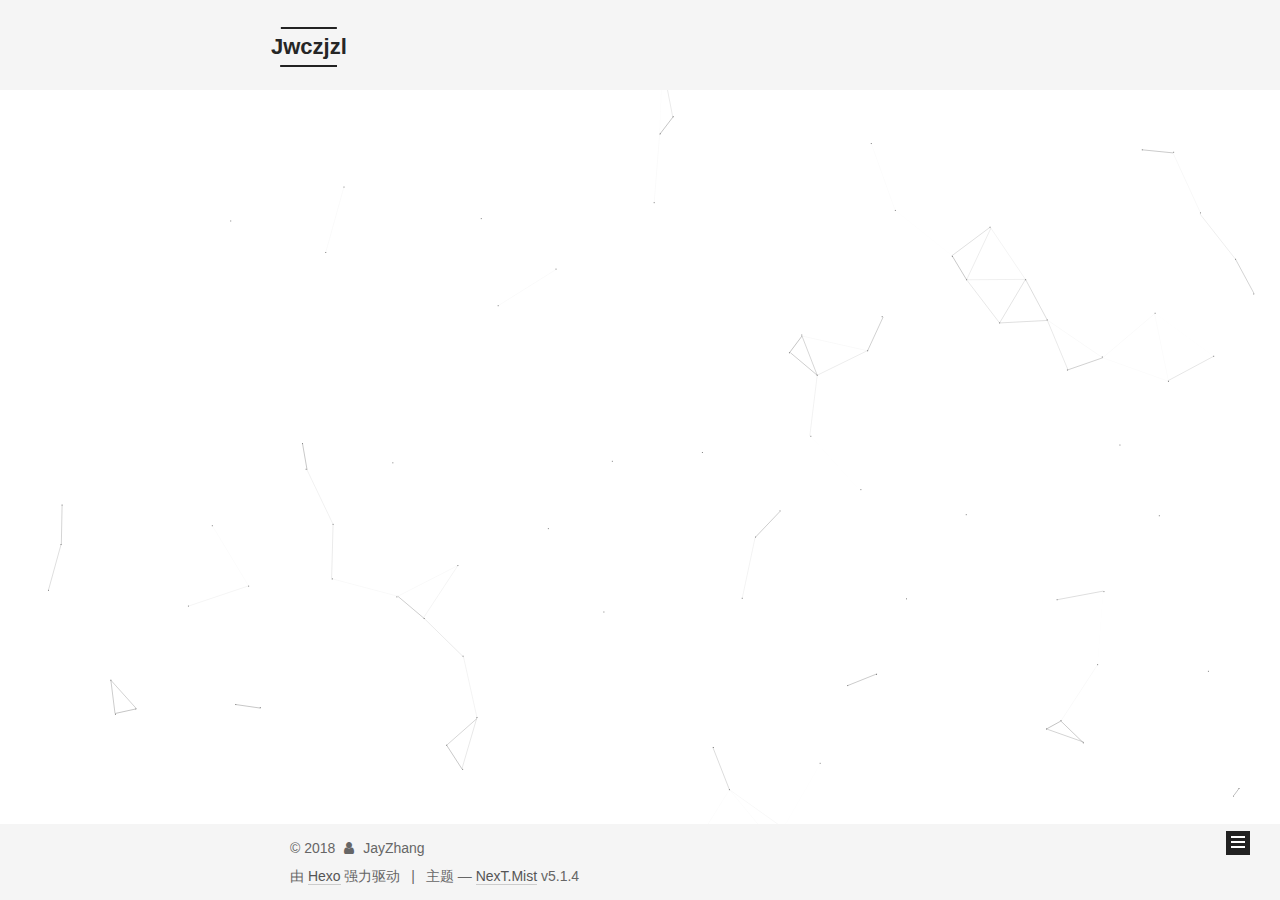
<file: index.html>
<!DOCTYPE html>



  


<html class="theme-next mist use-motion" lang="zh-Hans">
<head>
  <meta charset="UTF-8"/>
<meta http-equiv="X-UA-Compatible" content="IE=edge" />
<meta name="viewport" content="width=device-width, initial-scale=1, maximum-scale=1"/>
<meta name="theme-color" content="#222">









<meta http-equiv="Cache-Control" content="no-transform" />
<meta http-equiv="Cache-Control" content="no-siteapp" />
















  
  
  <link href="/lib/fancybox/source/jquery.fancybox.css?v=2.1.5" rel="stylesheet" type="text/css" />







<link href="/lib/font-awesome/css/font-awesome.min.css?v=4.6.2" rel="stylesheet" type="text/css" />

<link href="/css/main.css?v=5.1.4" rel="stylesheet" type="text/css" />


  <link rel="apple-touch-icon" sizes="180x180" href="/images/apple-touch-icon-next.png?v=5.1.4">


  <link rel="icon" type="image/png" sizes="32x32" href="/images/favicon-32x32-next.png?v=5.1.4">


  <link rel="icon" type="image/png" sizes="16x16" href="/images/favicon-16x16-next.png?v=5.1.4">


  <link rel="mask-icon" href="/images/logo.svg?v=5.1.4" color="#222">





  <meta name="keywords" content="Hexo, NexT" />










<meta name="description" content="this is a description">
<meta name="keywords" content="jwczjzl">
<meta property="og:type" content="website">
<meta property="og:title" content="Jwczjzl">
<meta property="og:url" content="http://yoursite.com/index.html">
<meta property="og:site_name" content="Jwczjzl">
<meta property="og:description" content="this is a description">
<meta property="og:locale" content="zh-Hans">
<meta name="twitter:card" content="summary">
<meta name="twitter:title" content="Jwczjzl">
<meta name="twitter:description" content="this is a description">



<script type="text/javascript" id="hexo.configurations">
  var NexT = window.NexT || {};
  var CONFIG = {
    root: '/',
    scheme: 'Mist',
    version: '5.1.4',
    sidebar: {"position":"left","display":"post","offset":12,"b2t":false,"scrollpercent":false,"onmobile":false},
    fancybox: true,
    tabs: true,
    motion: {"enable":true,"async":false,"transition":{"post_block":"fadeIn","post_header":"slideDownIn","post_body":"slideDownIn","coll_header":"slideLeftIn","sidebar":"slideUpIn"}},
    duoshuo: {
      userId: '0',
      author: '博主'
    },
    algolia: {
      applicationID: '',
      apiKey: '',
      indexName: '',
      hits: {"per_page":10},
      labels: {"input_placeholder":"Search for Posts","hits_empty":"We didn't find any results for the search: ${query}","hits_stats":"${hits} results found in ${time} ms"}
    }
  };
</script>



  <link rel="canonical" href="http://yoursite.com/"/>





  <title>Jwczjzl</title>
  








  <!-- 页面点击小红心 --> 
</head>

<body itemscope itemtype="http://schema.org/WebPage" lang="zh-Hans">

  
  
    
  

  <div class="container sidebar-position-left 
  page-home">
    <div class="headband"></div>
    <header id="header" class="header" itemscope itemtype="http://schema.org/WPHeader">
      <div class="header-inner"><div class="site-brand-wrapper">
  <div class="site-meta ">
    

    <div class="custom-logo-site-title">
      <a href="/"  class="brand" rel="start">
        <span class="logo-line-before"><i></i></span>
        <span class="site-title">Jwczjzl</span>
        <span class="logo-line-after"><i></i></span>
      </a>
    </div>
      
        <p class="site-subtitle">testBlogs</p>
      
  </div>

  <div class="site-nav-toggle">
    <button>
      <span class="btn-bar"></span>
      <span class="btn-bar"></span>
      <span class="btn-bar"></span>
    </button>
  </div>
</div>

<nav class="site-nav">
  

  
    <ul id="menu" class="menu">
      
        
        <li class="menu-item menu-item-home">
          <a href="/" rel="section">
            
              <i class="menu-item-icon fa fa-fw fa-home"></i> <br />
            
            首页
          </a>
        </li>
      
        
        <li class="menu-item menu-item-archives">
          <a href="/archives/" rel="section">
            
              <i class="menu-item-icon fa fa-fw fa-archive"></i> <br />
            
            归档
          </a>
        </li>
      

      
    </ul>
  

  
</nav>



 </div>
    </header>

    <main id="main" class="main">
      <div class="main-inner">
        <div class="content-wrap">
          <div id="content" class="content">
            
  <section id="posts" class="posts-expand">
    
      

  

  
  
  

  <article class="post post-type-normal" itemscope itemtype="http://schema.org/Article">
  
  
  
  <div class="post-block">
    <link itemprop="mainEntityOfPage" href="http://yoursite.com/2018/08/12/hello-world/">

    <span hidden itemprop="author" itemscope itemtype="http://schema.org/Person">
      <meta itemprop="name" content="JayZhang">
      <meta itemprop="description" content="">
      <meta itemprop="image" content="/images/avatar.gif">
    </span>

    <span hidden itemprop="publisher" itemscope itemtype="http://schema.org/Organization">
      <meta itemprop="name" content="Jwczjzl">
    </span>

    
      <header class="post-header">

        
        
          <h1 class="post-title" itemprop="name headline">
                
                <a class="post-title-link" href="/2018/08/12/hello-world/" itemprop="url">macbookpro</a></h1>
        

        <div class="post-meta">
          <span class="post-time">
            
              <span class="post-meta-item-icon">
                <i class="fa fa-calendar-o"></i>
              </span>
              
                <span class="post-meta-item-text">发表于</span>
              
              <time title="创建于" itemprop="dateCreated datePublished" datetime="2018-08-12T10:54:18+08:00">
                2018-08-12
              </time>
            

            

            
          </span>

          

          
            
          

          
          

          

          

          

        </div>
      </header>
    

    
    
    
    <div class="post-body" itemprop="articleBody">

      
      

      
        
          
          MacBookPro 使用小记1. 系统设置
一些设置可谓是个人习惯了,怎么改都不能接受,直到出现更舒服的方式~


通用 
1可能等暗色主题出现我也不会用了吧... [flag-1]




钟爱国家地理拼接
1这是病,得治...


Dock 样式一如既往的 &quot;左倾&quot;
1隐藏
          ...
          <!--noindex-->
          <div class="post-button text-center">
            <a class="btn" href="/2018/08/12/hello-world/#more" rel="contents">
              阅读全文 &raquo;
            </a>
          </div>
          <!--/noindex-->
        
      
    </div>
    
    
    

    

    

    

    <footer class="post-footer">
      

      

      

      
      
        <div class="post-eof"></div>
      
    </footer>
  </div>
  
  
  
  </article>


    
  </section>

  


          </div>
          


          

        </div>
        
          
  
  <div class="sidebar-toggle">
    <div class="sidebar-toggle-line-wrap">
      <span class="sidebar-toggle-line sidebar-toggle-line-first"></span>
      <span class="sidebar-toggle-line sidebar-toggle-line-middle"></span>
      <span class="sidebar-toggle-line sidebar-toggle-line-last"></span>
    </div>
  </div>

  <aside id="sidebar" class="sidebar">
    
    <div class="sidebar-inner">

      

      

      <section class="site-overview-wrap sidebar-panel sidebar-panel-active">
        <div class="site-overview">
          <div class="site-author motion-element" itemprop="author" itemscope itemtype="http://schema.org/Person">
            
              <p class="site-author-name" itemprop="name">JayZhang</p>
              <p class="site-description motion-element" itemprop="description">this is a description</p>
          </div>

          <nav class="site-state motion-element">

            
              <div class="site-state-item site-state-posts">
              
                <a href="/archives/">
              
                  <span class="site-state-item-count">1</span>
                  <span class="site-state-item-name">日志</span>
                </a>
              </div>
            

            

            

          </nav>

          

          

          
          

          
          

          

        </div>
      </section>

      

      

    </div>
  </aside>


        
      </div>
    </main>

    <footer id="footer" class="footer">
      <div class="footer-inner">
        <div class="copyright">&copy; <span itemprop="copyrightYear">2018</span>
  <span class="with-love">
    <i class="fa fa-user"></i>
  </span>
  <span class="author" itemprop="copyrightHolder">JayZhang</span>

  
</div>


  <div class="powered-by">由 <a class="theme-link" target="_blank" href="https://hexo.io">Hexo</a> 强力驱动</div>



  <span class="post-meta-divider">|</span>



  <div class="theme-info">主题 &mdash; <a class="theme-link" target="_blank" href="https://github.com/iissnan/hexo-theme-next">NexT.Mist</a> v5.1.4</div>




        







        
      </div>
    </footer>

    
      <div class="back-to-top">
        <i class="fa fa-arrow-up"></i>
        
      </div>
    

    

  </div>

  

<script type="text/javascript">
  if (Object.prototype.toString.call(window.Promise) !== '[object Function]') {
    window.Promise = null;
  }
</script>









  


  











  
  
    <script type="text/javascript" src="/lib/jquery/index.js?v=2.1.3"></script>
  

  
  
    <script type="text/javascript" src="/lib/fastclick/lib/fastclick.min.js?v=1.0.6"></script>
  

  
  
    <script type="text/javascript" src="/lib/jquery_lazyload/jquery.lazyload.js?v=1.9.7"></script>
  

  
  
    <script type="text/javascript" src="/lib/velocity/velocity.min.js?v=1.2.1"></script>
  

  
  
    <script type="text/javascript" src="/lib/velocity/velocity.ui.min.js?v=1.2.1"></script>
  

  
  
    <script type="text/javascript" src="/lib/fancybox/source/jquery.fancybox.pack.js?v=2.1.5"></script>
  

  
  
    <script type="text/javascript" src="/lib/canvas-nest/canvas-nest.min.js"></script>
  


  


  <script type="text/javascript" src="/js/src/utils.js?v=5.1.4"></script>

  <script type="text/javascript" src="/js/src/motion.js?v=5.1.4"></script>



  
  

  

  


  <script type="text/javascript" src="/js/src/bootstrap.js?v=5.1.4"></script>



  


  




	





  





  












  





  

  

  

  
  

  

  

  

</body>
</html>
</file>
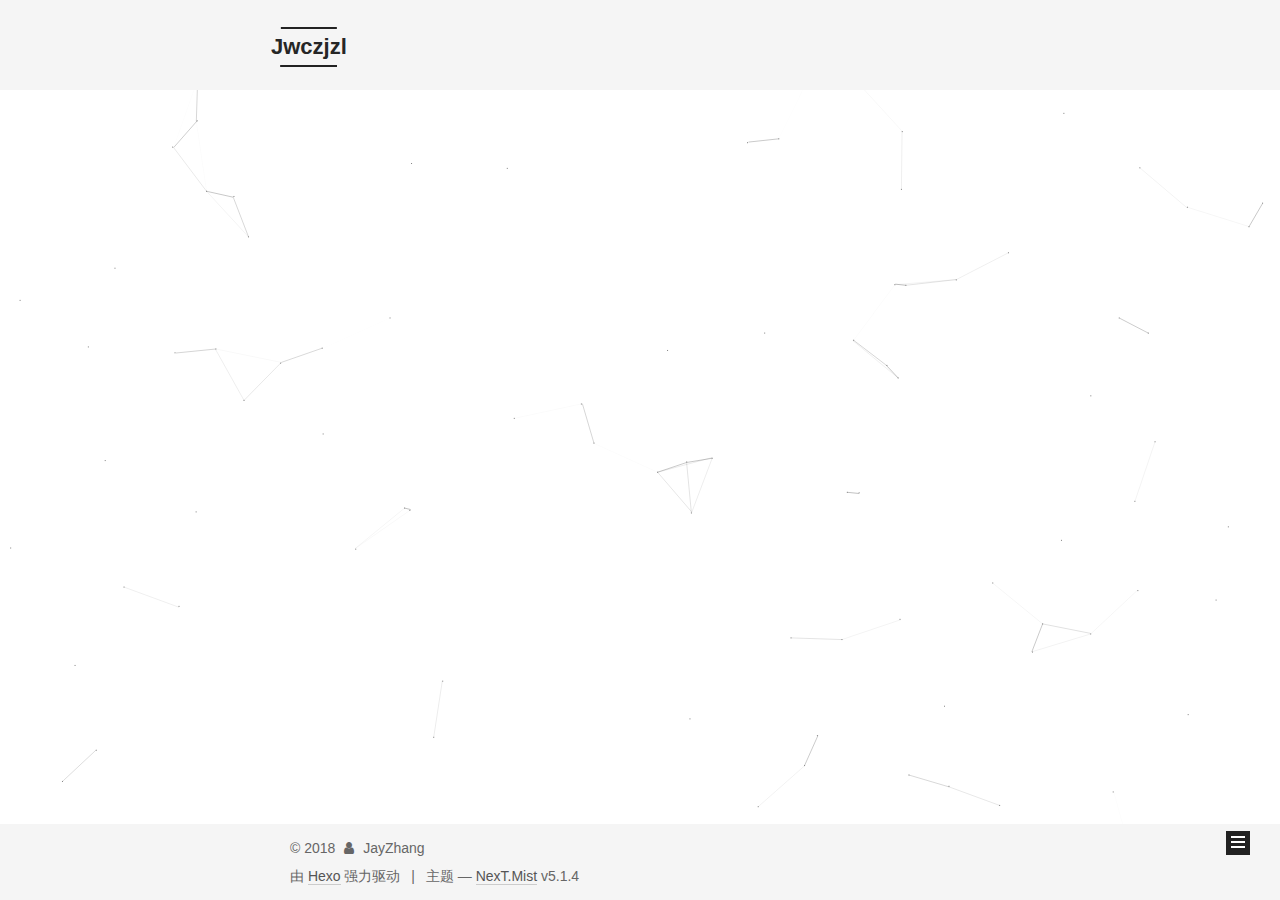
<file: archives/index.html>
<!DOCTYPE html>



  


<html class="theme-next mist use-motion" lang="zh-Hans">
<head>
  <meta charset="UTF-8"/>
<meta http-equiv="X-UA-Compatible" content="IE=edge" />
<meta name="viewport" content="width=device-width, initial-scale=1, maximum-scale=1"/>
<meta name="theme-color" content="#222">









<meta http-equiv="Cache-Control" content="no-transform" />
<meta http-equiv="Cache-Control" content="no-siteapp" />
















  
  
  <link href="/lib/fancybox/source/jquery.fancybox.css?v=2.1.5" rel="stylesheet" type="text/css" />







<link href="/lib/font-awesome/css/font-awesome.min.css?v=4.6.2" rel="stylesheet" type="text/css" />

<link href="/css/main.css?v=5.1.4" rel="stylesheet" type="text/css" />


  <link rel="apple-touch-icon" sizes="180x180" href="/images/apple-touch-icon-next.png?v=5.1.4">


  <link rel="icon" type="image/png" sizes="32x32" href="/images/favicon-32x32-next.png?v=5.1.4">


  <link rel="icon" type="image/png" sizes="16x16" href="/images/favicon-16x16-next.png?v=5.1.4">


  <link rel="mask-icon" href="/images/logo.svg?v=5.1.4" color="#222">





  <meta name="keywords" content="Hexo, NexT" />










<meta name="description" content="this is a description">
<meta name="keywords" content="jwczjzl">
<meta property="og:type" content="website">
<meta property="og:title" content="Jwczjzl">
<meta property="og:url" content="http://yoursite.com/archives/index.html">
<meta property="og:site_name" content="Jwczjzl">
<meta property="og:description" content="this is a description">
<meta property="og:locale" content="zh-Hans">
<meta name="twitter:card" content="summary">
<meta name="twitter:title" content="Jwczjzl">
<meta name="twitter:description" content="this is a description">



<script type="text/javascript" id="hexo.configurations">
  var NexT = window.NexT || {};
  var CONFIG = {
    root: '/',
    scheme: 'Mist',
    version: '5.1.4',
    sidebar: {"position":"left","display":"post","offset":12,"b2t":false,"scrollpercent":false,"onmobile":false},
    fancybox: true,
    tabs: true,
    motion: {"enable":true,"async":false,"transition":{"post_block":"fadeIn","post_header":"slideDownIn","post_body":"slideDownIn","coll_header":"slideLeftIn","sidebar":"slideUpIn"}},
    duoshuo: {
      userId: '0',
      author: '博主'
    },
    algolia: {
      applicationID: '',
      apiKey: '',
      indexName: '',
      hits: {"per_page":10},
      labels: {"input_placeholder":"Search for Posts","hits_empty":"We didn't find any results for the search: ${query}","hits_stats":"${hits} results found in ${time} ms"}
    }
  };
</script>



  <link rel="canonical" href="http://yoursite.com/archives/"/>





  <title>归档 | Jwczjzl</title>
  








  <!-- 页面点击小红心 --> 
</head>

<body itemscope itemtype="http://schema.org/WebPage" lang="zh-Hans">

  
  
    
  

  <div class="container sidebar-position-left page-archive">
    <div class="headband"></div>
    <header id="header" class="header" itemscope itemtype="http://schema.org/WPHeader">
      <div class="header-inner"><div class="site-brand-wrapper">
  <div class="site-meta ">
    

    <div class="custom-logo-site-title">
      <a href="/"  class="brand" rel="start">
        <span class="logo-line-before"><i></i></span>
        <span class="site-title">Jwczjzl</span>
        <span class="logo-line-after"><i></i></span>
      </a>
    </div>
      
        <p class="site-subtitle">testBlogs</p>
      
  </div>

  <div class="site-nav-toggle">
    <button>
      <span class="btn-bar"></span>
      <span class="btn-bar"></span>
      <span class="btn-bar"></span>
    </button>
  </div>
</div>

<nav class="site-nav">
  

  
    <ul id="menu" class="menu">
      
        
        <li class="menu-item menu-item-home">
          <a href="/" rel="section">
            
              <i class="menu-item-icon fa fa-fw fa-home"></i> <br />
            
            首页
          </a>
        </li>
      
        
        <li class="menu-item menu-item-archives">
          <a href="/archives/" rel="section">
            
              <i class="menu-item-icon fa fa-fw fa-archive"></i> <br />
            
            归档
          </a>
        </li>
      

      
    </ul>
  

  
</nav>



 </div>
    </header>

    <main id="main" class="main">
      <div class="main-inner">
        <div class="content-wrap">
          <div id="content" class="content">
            

  
  
  
  <div class="post-block archive">
    <div id="posts" class="posts-collapse">
      <span class="archive-move-on"></span>

      <span class="archive-page-counter">
        
        
        
          
        
        嗯..! 目前共计 1 篇日志。 继续努力。
      </span>

      

        
        
        

        
          
          <div class="collection-title">
            <h1 class="archive-year" id="archive-year-2018">2018</h1>
          </div>
        
        

        

  <article class="post post-type-normal" itemscope itemtype="http://schema.org/Article">
    <header class="post-header">

      <h2 class="post-title">
        
            <a class="post-title-link" href="/2018/08/12/hello-world/" itemprop="url">
              
                <span itemprop="name">macbookpro</span>
              
            </a>
        
      </h2>

      <div class="post-meta">
        <time class="post-time" itemprop="dateCreated"
              datetime="2018-08-12T10:54:18+08:00"
              content="2018-08-12" >
          08-12
        </time>
      </div>

    </header>
  </article>



      

    </div>
  </div>
  
  
  

  



          </div>
          


          

        </div>
        
          
  
  <div class="sidebar-toggle">
    <div class="sidebar-toggle-line-wrap">
      <span class="sidebar-toggle-line sidebar-toggle-line-first"></span>
      <span class="sidebar-toggle-line sidebar-toggle-line-middle"></span>
      <span class="sidebar-toggle-line sidebar-toggle-line-last"></span>
    </div>
  </div>

  <aside id="sidebar" class="sidebar">
    
    <div class="sidebar-inner">

      

      

      <section class="site-overview-wrap sidebar-panel sidebar-panel-active">
        <div class="site-overview">
          <div class="site-author motion-element" itemprop="author" itemscope itemtype="http://schema.org/Person">
            
              <p class="site-author-name" itemprop="name">JayZhang</p>
              <p class="site-description motion-element" itemprop="description">this is a description</p>
          </div>

          <nav class="site-state motion-element">

            
              <div class="site-state-item site-state-posts">
              
                <a href="/archives/">
              
                  <span class="site-state-item-count">1</span>
                  <span class="site-state-item-name">日志</span>
                </a>
              </div>
            

            

            

          </nav>

          

          

          
          

          
          

          

        </div>
      </section>

      

      

    </div>
  </aside>


        
      </div>
    </main>

    <footer id="footer" class="footer">
      <div class="footer-inner">
        <div class="copyright">&copy; <span itemprop="copyrightYear">2018</span>
  <span class="with-love">
    <i class="fa fa-user"></i>
  </span>
  <span class="author" itemprop="copyrightHolder">JayZhang</span>

  
</div>


  <div class="powered-by">由 <a class="theme-link" target="_blank" href="https://hexo.io">Hexo</a> 强力驱动</div>



  <span class="post-meta-divider">|</span>



  <div class="theme-info">主题 &mdash; <a class="theme-link" target="_blank" href="https://github.com/iissnan/hexo-theme-next">NexT.Mist</a> v5.1.4</div>




        







        
      </div>
    </footer>

    
      <div class="back-to-top">
        <i class="fa fa-arrow-up"></i>
        
      </div>
    

    

  </div>

  

<script type="text/javascript">
  if (Object.prototype.toString.call(window.Promise) !== '[object Function]') {
    window.Promise = null;
  }
</script>









  


  











  
  
    <script type="text/javascript" src="/lib/jquery/index.js?v=2.1.3"></script>
  

  
  
    <script type="text/javascript" src="/lib/fastclick/lib/fastclick.min.js?v=1.0.6"></script>
  

  
  
    <script type="text/javascript" src="/lib/jquery_lazyload/jquery.lazyload.js?v=1.9.7"></script>
  

  
  
    <script type="text/javascript" src="/lib/velocity/velocity.min.js?v=1.2.1"></script>
  

  
  
    <script type="text/javascript" src="/lib/velocity/velocity.ui.min.js?v=1.2.1"></script>
  

  
  
    <script type="text/javascript" src="/lib/fancybox/source/jquery.fancybox.pack.js?v=2.1.5"></script>
  

  
  
    <script type="text/javascript" src="/lib/canvas-nest/canvas-nest.min.js"></script>
  


  


  <script type="text/javascript" src="/js/src/utils.js?v=5.1.4"></script>

  <script type="text/javascript" src="/js/src/motion.js?v=5.1.4"></script>



  
  

  

  


  <script type="text/javascript" src="/js/src/bootstrap.js?v=5.1.4"></script>



  


  




	





  





  












  





  

  

  

  
  

  

  

  

</body>
</html>
</file>
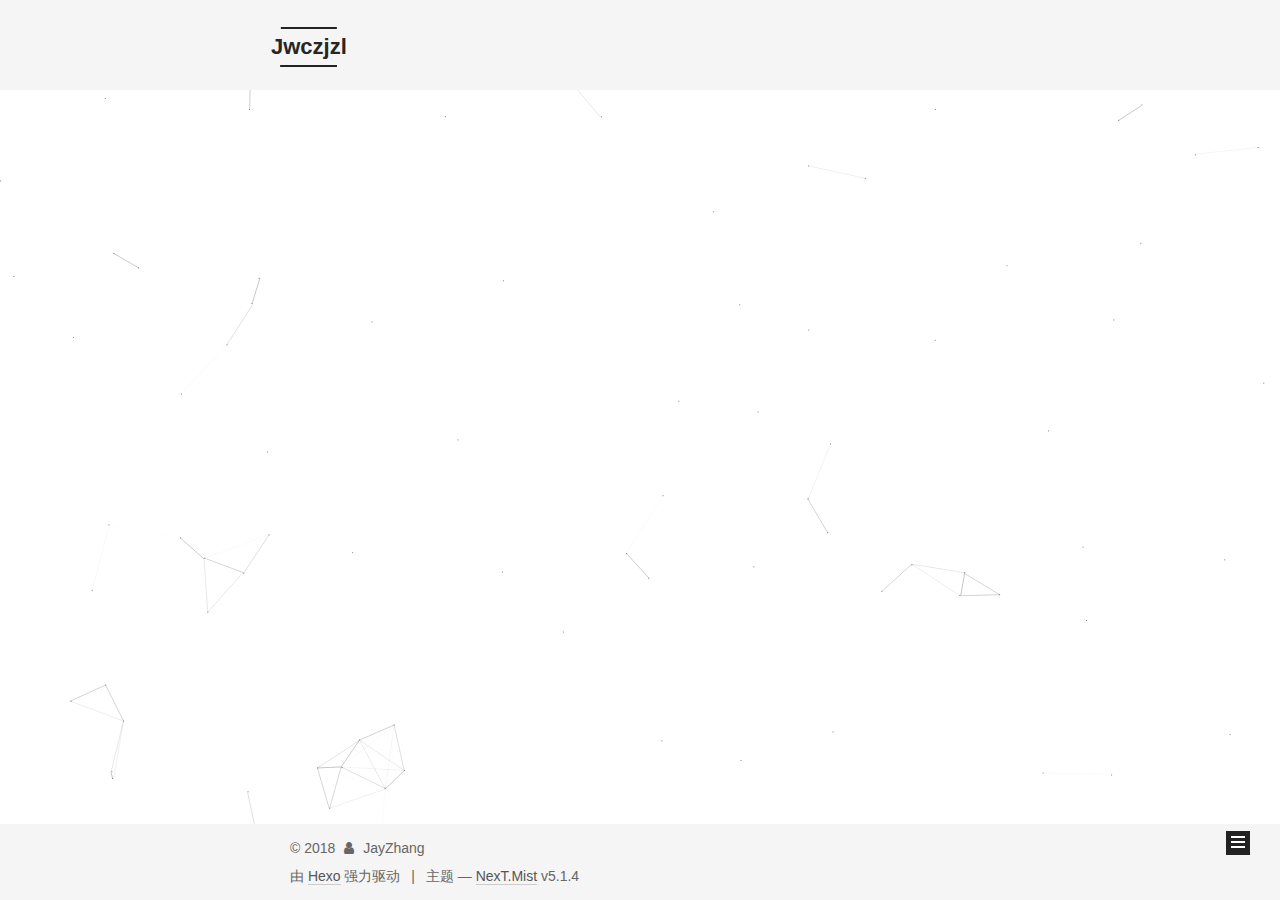
<file: archives/2018/index.html>
<!DOCTYPE html>



  


<html class="theme-next mist use-motion" lang="zh-Hans">
<head>
  <meta charset="UTF-8"/>
<meta http-equiv="X-UA-Compatible" content="IE=edge" />
<meta name="viewport" content="width=device-width, initial-scale=1, maximum-scale=1"/>
<meta name="theme-color" content="#222">









<meta http-equiv="Cache-Control" content="no-transform" />
<meta http-equiv="Cache-Control" content="no-siteapp" />
















  
  
  <link href="/lib/fancybox/source/jquery.fancybox.css?v=2.1.5" rel="stylesheet" type="text/css" />







<link href="/lib/font-awesome/css/font-awesome.min.css?v=4.6.2" rel="stylesheet" type="text/css" />

<link href="/css/main.css?v=5.1.4" rel="stylesheet" type="text/css" />


  <link rel="apple-touch-icon" sizes="180x180" href="/images/apple-touch-icon-next.png?v=5.1.4">


  <link rel="icon" type="image/png" sizes="32x32" href="/images/favicon-32x32-next.png?v=5.1.4">


  <link rel="icon" type="image/png" sizes="16x16" href="/images/favicon-16x16-next.png?v=5.1.4">


  <link rel="mask-icon" href="/images/logo.svg?v=5.1.4" color="#222">





  <meta name="keywords" content="Hexo, NexT" />










<meta name="description" content="this is a description">
<meta name="keywords" content="jwczjzl">
<meta property="og:type" content="website">
<meta property="og:title" content="Jwczjzl">
<meta property="og:url" content="http://yoursite.com/archives/2018/index.html">
<meta property="og:site_name" content="Jwczjzl">
<meta property="og:description" content="this is a description">
<meta property="og:locale" content="zh-Hans">
<meta name="twitter:card" content="summary">
<meta name="twitter:title" content="Jwczjzl">
<meta name="twitter:description" content="this is a description">



<script type="text/javascript" id="hexo.configurations">
  var NexT = window.NexT || {};
  var CONFIG = {
    root: '/',
    scheme: 'Mist',
    version: '5.1.4',
    sidebar: {"position":"left","display":"post","offset":12,"b2t":false,"scrollpercent":false,"onmobile":false},
    fancybox: true,
    tabs: true,
    motion: {"enable":true,"async":false,"transition":{"post_block":"fadeIn","post_header":"slideDownIn","post_body":"slideDownIn","coll_header":"slideLeftIn","sidebar":"slideUpIn"}},
    duoshuo: {
      userId: '0',
      author: '博主'
    },
    algolia: {
      applicationID: '',
      apiKey: '',
      indexName: '',
      hits: {"per_page":10},
      labels: {"input_placeholder":"Search for Posts","hits_empty":"We didn't find any results for the search: ${query}","hits_stats":"${hits} results found in ${time} ms"}
    }
  };
</script>



  <link rel="canonical" href="http://yoursite.com/archives/2018/"/>





  <title>归档 | Jwczjzl</title>
  








  <!-- 页面点击小红心 --> 
</head>

<body itemscope itemtype="http://schema.org/WebPage" lang="zh-Hans">

  
  
    
  

  <div class="container sidebar-position-left page-archive">
    <div class="headband"></div>
    <header id="header" class="header" itemscope itemtype="http://schema.org/WPHeader">
      <div class="header-inner"><div class="site-brand-wrapper">
  <div class="site-meta ">
    

    <div class="custom-logo-site-title">
      <a href="/"  class="brand" rel="start">
        <span class="logo-line-before"><i></i></span>
        <span class="site-title">Jwczjzl</span>
        <span class="logo-line-after"><i></i></span>
      </a>
    </div>
      
        <p class="site-subtitle">testBlogs</p>
      
  </div>

  <div class="site-nav-toggle">
    <button>
      <span class="btn-bar"></span>
      <span class="btn-bar"></span>
      <span class="btn-bar"></span>
    </button>
  </div>
</div>

<nav class="site-nav">
  

  
    <ul id="menu" class="menu">
      
        
        <li class="menu-item menu-item-home">
          <a href="/" rel="section">
            
              <i class="menu-item-icon fa fa-fw fa-home"></i> <br />
            
            首页
          </a>
        </li>
      
        
        <li class="menu-item menu-item-archives">
          <a href="/archives/" rel="section">
            
              <i class="menu-item-icon fa fa-fw fa-archive"></i> <br />
            
            归档
          </a>
        </li>
      

      
    </ul>
  

  
</nav>



 </div>
    </header>

    <main id="main" class="main">
      <div class="main-inner">
        <div class="content-wrap">
          <div id="content" class="content">
            

  
  
  
  <div class="post-block archive">
    <div id="posts" class="posts-collapse">
      <span class="archive-move-on"></span>

      <span class="archive-page-counter">
        
        
        
          
        
        嗯..! 目前共计 1 篇日志。 继续努力。
      </span>

      

        
        
        

        
          
          <div class="collection-title">
            <h1 class="archive-year" id="archive-year-2018">2018</h1>
          </div>
        
        

        

  <article class="post post-type-normal" itemscope itemtype="http://schema.org/Article">
    <header class="post-header">

      <h2 class="post-title">
        
            <a class="post-title-link" href="/2018/08/12/hello-world/" itemprop="url">
              
                <span itemprop="name">macbookpro</span>
              
            </a>
        
      </h2>

      <div class="post-meta">
        <time class="post-time" itemprop="dateCreated"
              datetime="2018-08-12T10:54:18+08:00"
              content="2018-08-12" >
          08-12
        </time>
      </div>

    </header>
  </article>



      

    </div>
  </div>
  
  
  

  



          </div>
          


          

        </div>
        
          
  
  <div class="sidebar-toggle">
    <div class="sidebar-toggle-line-wrap">
      <span class="sidebar-toggle-line sidebar-toggle-line-first"></span>
      <span class="sidebar-toggle-line sidebar-toggle-line-middle"></span>
      <span class="sidebar-toggle-line sidebar-toggle-line-last"></span>
    </div>
  </div>

  <aside id="sidebar" class="sidebar">
    
    <div class="sidebar-inner">

      

      

      <section class="site-overview-wrap sidebar-panel sidebar-panel-active">
        <div class="site-overview">
          <div class="site-author motion-element" itemprop="author" itemscope itemtype="http://schema.org/Person">
            
              <p class="site-author-name" itemprop="name">JayZhang</p>
              <p class="site-description motion-element" itemprop="description">this is a description</p>
          </div>

          <nav class="site-state motion-element">

            
              <div class="site-state-item site-state-posts">
              
                <a href="/archives/">
              
                  <span class="site-state-item-count">1</span>
                  <span class="site-state-item-name">日志</span>
                </a>
              </div>
            

            

            

          </nav>

          

          

          
          

          
          

          

        </div>
      </section>

      

      

    </div>
  </aside>


        
      </div>
    </main>

    <footer id="footer" class="footer">
      <div class="footer-inner">
        <div class="copyright">&copy; <span itemprop="copyrightYear">2018</span>
  <span class="with-love">
    <i class="fa fa-user"></i>
  </span>
  <span class="author" itemprop="copyrightHolder">JayZhang</span>

  
</div>


  <div class="powered-by">由 <a class="theme-link" target="_blank" href="https://hexo.io">Hexo</a> 强力驱动</div>



  <span class="post-meta-divider">|</span>



  <div class="theme-info">主题 &mdash; <a class="theme-link" target="_blank" href="https://github.com/iissnan/hexo-theme-next">NexT.Mist</a> v5.1.4</div>




        







        
      </div>
    </footer>

    
      <div class="back-to-top">
        <i class="fa fa-arrow-up"></i>
        
      </div>
    

    

  </div>

  

<script type="text/javascript">
  if (Object.prototype.toString.call(window.Promise) !== '[object Function]') {
    window.Promise = null;
  }
</script>









  


  











  
  
    <script type="text/javascript" src="/lib/jquery/index.js?v=2.1.3"></script>
  

  
  
    <script type="text/javascript" src="/lib/fastclick/lib/fastclick.min.js?v=1.0.6"></script>
  

  
  
    <script type="text/javascript" src="/lib/jquery_lazyload/jquery.lazyload.js?v=1.9.7"></script>
  

  
  
    <script type="text/javascript" src="/lib/velocity/velocity.min.js?v=1.2.1"></script>
  

  
  
    <script type="text/javascript" src="/lib/velocity/velocity.ui.min.js?v=1.2.1"></script>
  

  
  
    <script type="text/javascript" src="/lib/fancybox/source/jquery.fancybox.pack.js?v=2.1.5"></script>
  

  
  
    <script type="text/javascript" src="/lib/canvas-nest/canvas-nest.min.js"></script>
  


  


  <script type="text/javascript" src="/js/src/utils.js?v=5.1.4"></script>

  <script type="text/javascript" src="/js/src/motion.js?v=5.1.4"></script>



  
  

  

  


  <script type="text/javascript" src="/js/src/bootstrap.js?v=5.1.4"></script>



  


  




	





  





  












  





  

  

  

  
  

  

  

  

</body>
</html>
</file>
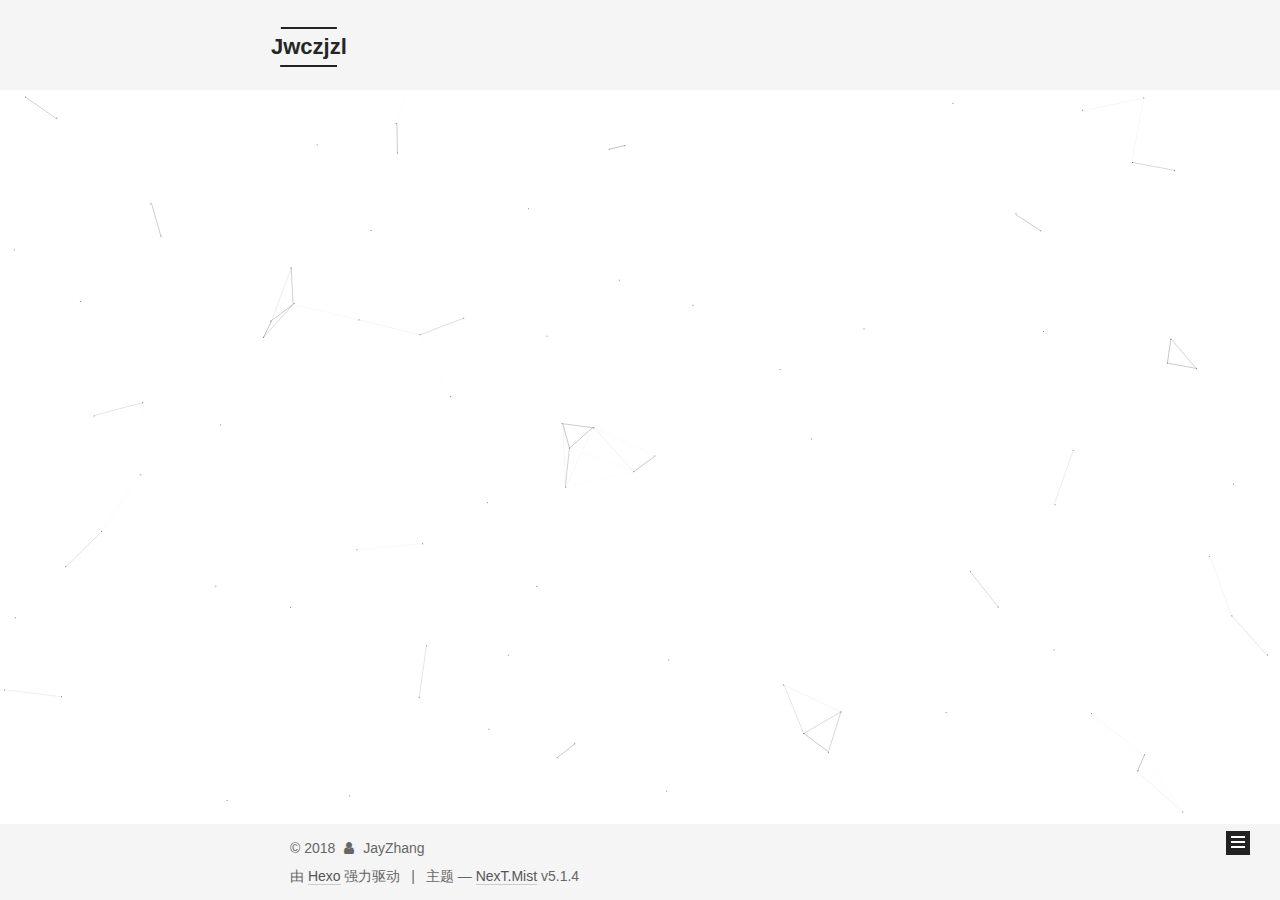
<file: archives/2018/08/index.html>
<!DOCTYPE html>



  


<html class="theme-next mist use-motion" lang="zh-Hans">
<head>
  <meta charset="UTF-8"/>
<meta http-equiv="X-UA-Compatible" content="IE=edge" />
<meta name="viewport" content="width=device-width, initial-scale=1, maximum-scale=1"/>
<meta name="theme-color" content="#222">









<meta http-equiv="Cache-Control" content="no-transform" />
<meta http-equiv="Cache-Control" content="no-siteapp" />
















  
  
  <link href="/lib/fancybox/source/jquery.fancybox.css?v=2.1.5" rel="stylesheet" type="text/css" />







<link href="/lib/font-awesome/css/font-awesome.min.css?v=4.6.2" rel="stylesheet" type="text/css" />

<link href="/css/main.css?v=5.1.4" rel="stylesheet" type="text/css" />


  <link rel="apple-touch-icon" sizes="180x180" href="/images/apple-touch-icon-next.png?v=5.1.4">


  <link rel="icon" type="image/png" sizes="32x32" href="/images/favicon-32x32-next.png?v=5.1.4">


  <link rel="icon" type="image/png" sizes="16x16" href="/images/favicon-16x16-next.png?v=5.1.4">


  <link rel="mask-icon" href="/images/logo.svg?v=5.1.4" color="#222">





  <meta name="keywords" content="Hexo, NexT" />










<meta name="description" content="this is a description">
<meta name="keywords" content="jwczjzl">
<meta property="og:type" content="website">
<meta property="og:title" content="Jwczjzl">
<meta property="og:url" content="http://yoursite.com/archives/2018/08/index.html">
<meta property="og:site_name" content="Jwczjzl">
<meta property="og:description" content="this is a description">
<meta property="og:locale" content="zh-Hans">
<meta name="twitter:card" content="summary">
<meta name="twitter:title" content="Jwczjzl">
<meta name="twitter:description" content="this is a description">



<script type="text/javascript" id="hexo.configurations">
  var NexT = window.NexT || {};
  var CONFIG = {
    root: '/',
    scheme: 'Mist',
    version: '5.1.4',
    sidebar: {"position":"left","display":"post","offset":12,"b2t":false,"scrollpercent":false,"onmobile":false},
    fancybox: true,
    tabs: true,
    motion: {"enable":true,"async":false,"transition":{"post_block":"fadeIn","post_header":"slideDownIn","post_body":"slideDownIn","coll_header":"slideLeftIn","sidebar":"slideUpIn"}},
    duoshuo: {
      userId: '0',
      author: '博主'
    },
    algolia: {
      applicationID: '',
      apiKey: '',
      indexName: '',
      hits: {"per_page":10},
      labels: {"input_placeholder":"Search for Posts","hits_empty":"We didn't find any results for the search: ${query}","hits_stats":"${hits} results found in ${time} ms"}
    }
  };
</script>



  <link rel="canonical" href="http://yoursite.com/archives/2018/08/"/>





  <title>归档 | Jwczjzl</title>
  








  <!-- 页面点击小红心 --> 
</head>

<body itemscope itemtype="http://schema.org/WebPage" lang="zh-Hans">

  
  
    
  

  <div class="container sidebar-position-left page-archive">
    <div class="headband"></div>
    <header id="header" class="header" itemscope itemtype="http://schema.org/WPHeader">
      <div class="header-inner"><div class="site-brand-wrapper">
  <div class="site-meta ">
    

    <div class="custom-logo-site-title">
      <a href="/"  class="brand" rel="start">
        <span class="logo-line-before"><i></i></span>
        <span class="site-title">Jwczjzl</span>
        <span class="logo-line-after"><i></i></span>
      </a>
    </div>
      
        <p class="site-subtitle">testBlogs</p>
      
  </div>

  <div class="site-nav-toggle">
    <button>
      <span class="btn-bar"></span>
      <span class="btn-bar"></span>
      <span class="btn-bar"></span>
    </button>
  </div>
</div>

<nav class="site-nav">
  

  
    <ul id="menu" class="menu">
      
        
        <li class="menu-item menu-item-home">
          <a href="/" rel="section">
            
              <i class="menu-item-icon fa fa-fw fa-home"></i> <br />
            
            首页
          </a>
        </li>
      
        
        <li class="menu-item menu-item-archives">
          <a href="/archives/" rel="section">
            
              <i class="menu-item-icon fa fa-fw fa-archive"></i> <br />
            
            归档
          </a>
        </li>
      

      
    </ul>
  

  
</nav>



 </div>
    </header>

    <main id="main" class="main">
      <div class="main-inner">
        <div class="content-wrap">
          <div id="content" class="content">
            

  
  
  
  <div class="post-block archive">
    <div id="posts" class="posts-collapse">
      <span class="archive-move-on"></span>

      <span class="archive-page-counter">
        
        
        
          
        
        嗯..! 目前共计 1 篇日志。 继续努力。
      </span>

      

        
        
        

        
          
          <div class="collection-title">
            <h1 class="archive-year" id="archive-year-2018">2018</h1>
          </div>
        
        

        

  <article class="post post-type-normal" itemscope itemtype="http://schema.org/Article">
    <header class="post-header">

      <h2 class="post-title">
        
            <a class="post-title-link" href="/2018/08/12/hello-world/" itemprop="url">
              
                <span itemprop="name">macbookpro</span>
              
            </a>
        
      </h2>

      <div class="post-meta">
        <time class="post-time" itemprop="dateCreated"
              datetime="2018-08-12T10:54:18+08:00"
              content="2018-08-12" >
          08-12
        </time>
      </div>

    </header>
  </article>



      

    </div>
  </div>
  
  
  

  



          </div>
          


          

        </div>
        
          
  
  <div class="sidebar-toggle">
    <div class="sidebar-toggle-line-wrap">
      <span class="sidebar-toggle-line sidebar-toggle-line-first"></span>
      <span class="sidebar-toggle-line sidebar-toggle-line-middle"></span>
      <span class="sidebar-toggle-line sidebar-toggle-line-last"></span>
    </div>
  </div>

  <aside id="sidebar" class="sidebar">
    
    <div class="sidebar-inner">

      

      

      <section class="site-overview-wrap sidebar-panel sidebar-panel-active">
        <div class="site-overview">
          <div class="site-author motion-element" itemprop="author" itemscope itemtype="http://schema.org/Person">
            
              <p class="site-author-name" itemprop="name">JayZhang</p>
              <p class="site-description motion-element" itemprop="description">this is a description</p>
          </div>

          <nav class="site-state motion-element">

            
              <div class="site-state-item site-state-posts">
              
                <a href="/archives/">
              
                  <span class="site-state-item-count">1</span>
                  <span class="site-state-item-name">日志</span>
                </a>
              </div>
            

            

            

          </nav>

          

          

          
          

          
          

          

        </div>
      </section>

      

      

    </div>
  </aside>


        
      </div>
    </main>

    <footer id="footer" class="footer">
      <div class="footer-inner">
        <div class="copyright">&copy; <span itemprop="copyrightYear">2018</span>
  <span class="with-love">
    <i class="fa fa-user"></i>
  </span>
  <span class="author" itemprop="copyrightHolder">JayZhang</span>

  
</div>


  <div class="powered-by">由 <a class="theme-link" target="_blank" href="https://hexo.io">Hexo</a> 强力驱动</div>



  <span class="post-meta-divider">|</span>



  <div class="theme-info">主题 &mdash; <a class="theme-link" target="_blank" href="https://github.com/iissnan/hexo-theme-next">NexT.Mist</a> v5.1.4</div>




        







        
      </div>
    </footer>

    
      <div class="back-to-top">
        <i class="fa fa-arrow-up"></i>
        
      </div>
    

    

  </div>

  

<script type="text/javascript">
  if (Object.prototype.toString.call(window.Promise) !== '[object Function]') {
    window.Promise = null;
  }
</script>









  


  











  
  
    <script type="text/javascript" src="/lib/jquery/index.js?v=2.1.3"></script>
  

  
  
    <script type="text/javascript" src="/lib/fastclick/lib/fastclick.min.js?v=1.0.6"></script>
  

  
  
    <script type="text/javascript" src="/lib/jquery_lazyload/jquery.lazyload.js?v=1.9.7"></script>
  

  
  
    <script type="text/javascript" src="/lib/velocity/velocity.min.js?v=1.2.1"></script>
  

  
  
    <script type="text/javascript" src="/lib/velocity/velocity.ui.min.js?v=1.2.1"></script>
  

  
  
    <script type="text/javascript" src="/lib/fancybox/source/jquery.fancybox.pack.js?v=2.1.5"></script>
  

  
  
    <script type="text/javascript" src="/lib/canvas-nest/canvas-nest.min.js"></script>
  


  


  <script type="text/javascript" src="/js/src/utils.js?v=5.1.4"></script>

  <script type="text/javascript" src="/js/src/motion.js?v=5.1.4"></script>



  
  

  

  


  <script type="text/javascript" src="/js/src/bootstrap.js?v=5.1.4"></script>



  


  




	





  





  












  





  

  

  

  
  

  

  

  

</body>
</html>
</file>
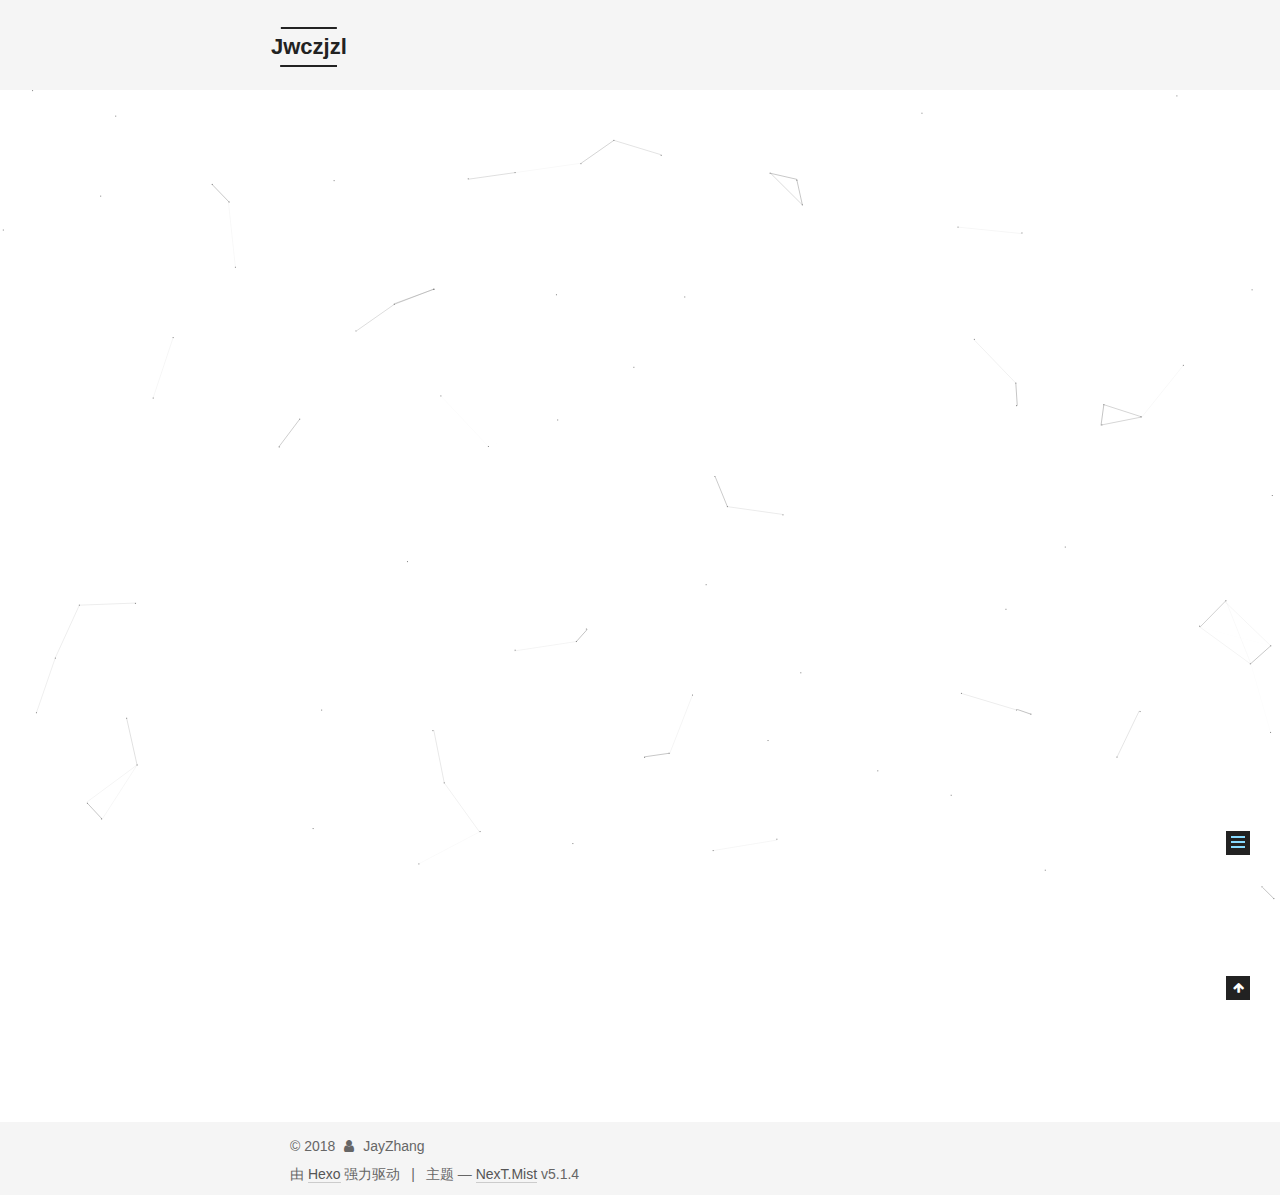
<file: lib/three/README.html>
<!DOCTYPE html>



  


<html class="theme-next mist use-motion" lang="zh-Hans">
<head>
  <meta charset="UTF-8"/>
<meta http-equiv="X-UA-Compatible" content="IE=edge" />
<meta name="viewport" content="width=device-width, initial-scale=1, maximum-scale=1"/>
<meta name="theme-color" content="#222">









<meta http-equiv="Cache-Control" content="no-transform" />
<meta http-equiv="Cache-Control" content="no-siteapp" />
















  
  
  <link href="/lib/fancybox/source/jquery.fancybox.css?v=2.1.5" rel="stylesheet" type="text/css" />







<link href="/lib/font-awesome/css/font-awesome.min.css?v=4.6.2" rel="stylesheet" type="text/css" />

<link href="/css/main.css?v=5.1.4" rel="stylesheet" type="text/css" />


  <link rel="apple-touch-icon" sizes="180x180" href="/images/apple-touch-icon-next.png?v=5.1.4">


  <link rel="icon" type="image/png" sizes="32x32" href="/images/favicon-32x32-next.png?v=5.1.4">


  <link rel="icon" type="image/png" sizes="16x16" href="/images/favicon-16x16-next.png?v=5.1.4">


  <link rel="mask-icon" href="/images/logo.svg?v=5.1.4" color="#222">





  <meta name="keywords" content="Hexo, NexT" />










<meta name="description" content="JavaScript 3D library for NexT  Installation  Step 1 &amp;rarr; Go to NexT dir  Change dir to NexT directory. There must be layout, source, languages and other directories: 123$ cd themes/next$ lsbower.js">
<meta name="keywords" content="jwczjzl">
<meta property="og:type" content="website">
<meta property="og:title" content="Jwczjzl">
<meta property="og:url" content="http://yoursite.com/lib/three/README.html">
<meta property="og:site_name" content="Jwczjzl">
<meta property="og:description" content="JavaScript 3D library for NexT  Installation  Step 1 &amp;rarr; Go to NexT dir  Change dir to NexT directory. There must be layout, source, languages and other directories: 123$ cd themes/next$ lsbower.js">
<meta property="og:locale" content="zh-Hans">
<meta property="og:updated_time" content="2018-07-31T08:42:44.705Z">
<meta name="twitter:card" content="summary">
<meta name="twitter:title" content="Jwczjzl">
<meta name="twitter:description" content="JavaScript 3D library for NexT  Installation  Step 1 &amp;rarr; Go to NexT dir  Change dir to NexT directory. There must be layout, source, languages and other directories: 123$ cd themes/next$ lsbower.js">



<script type="text/javascript" id="hexo.configurations">
  var NexT = window.NexT || {};
  var CONFIG = {
    root: '/',
    scheme: 'Mist',
    version: '5.1.4',
    sidebar: {"position":"left","display":"post","offset":12,"b2t":false,"scrollpercent":false,"onmobile":false},
    fancybox: true,
    tabs: true,
    motion: {"enable":true,"async":false,"transition":{"post_block":"fadeIn","post_header":"slideDownIn","post_body":"slideDownIn","coll_header":"slideLeftIn","sidebar":"slideUpIn"}},
    duoshuo: {
      userId: '0',
      author: '博主'
    },
    algolia: {
      applicationID: '',
      apiKey: '',
      indexName: '',
      hits: {"per_page":10},
      labels: {"input_placeholder":"Search for Posts","hits_empty":"We didn't find any results for the search: ${query}","hits_stats":"${hits} results found in ${time} ms"}
    }
  };
</script>



  <link rel="canonical" href="http://yoursite.com/lib/three/README.html"/>





  <title> | Jwczjzl</title>
  








  <!-- 页面点击小红心 --> 
</head>

<body itemscope itemtype="http://schema.org/WebPage" lang="zh-Hans">

  
  
    
  

  <div class="container sidebar-position-left page-post-detail">
    <div class="headband"></div>
    <header id="header" class="header" itemscope itemtype="http://schema.org/WPHeader">
      <div class="header-inner"><div class="site-brand-wrapper">
  <div class="site-meta ">
    

    <div class="custom-logo-site-title">
      <a href="/"  class="brand" rel="start">
        <span class="logo-line-before"><i></i></span>
        <span class="site-title">Jwczjzl</span>
        <span class="logo-line-after"><i></i></span>
      </a>
    </div>
      
        <p class="site-subtitle">testBlogs</p>
      
  </div>

  <div class="site-nav-toggle">
    <button>
      <span class="btn-bar"></span>
      <span class="btn-bar"></span>
      <span class="btn-bar"></span>
    </button>
  </div>
</div>

<nav class="site-nav">
  

  
    <ul id="menu" class="menu">
      
        
        <li class="menu-item menu-item-home">
          <a href="/" rel="section">
            
              <i class="menu-item-icon fa fa-fw fa-home"></i> <br />
            
            首页
          </a>
        </li>
      
        
        <li class="menu-item menu-item-archives">
          <a href="/archives/" rel="section">
            
              <i class="menu-item-icon fa fa-fw fa-archive"></i> <br />
            
            归档
          </a>
        </li>
      

      
    </ul>
  

  
</nav>



 </div>
    </header>

    <main id="main" class="main">
      <div class="main-inner">
        <div class="content-wrap">
          <div id="content" class="content">
            

  <div id="posts" class="posts-expand">
    
    
    
    <div class="post-block page">
      <header class="post-header">

	<h1 class="post-title" itemprop="name headline"></h1>



</header>

      
      
      
      <div class="post-body">
        
        
          <h1 align="center"><a href="https://github.com/mrdoob/three.js" target="_blank" rel="noopener">JavaScript 3D library</a> for <a href="https://github.com/theme-next" target="_blank" rel="noopener">NexT</a></h1>

<h1 align="center">Installation</h1>

<h2 align="center">Step 1 &rarr; Go to NexT dir</h2>

<p>Change dir to <strong>NexT</strong> directory. There must be <code>layout</code>, <code>source</code>, <code>languages</code> and other directories:</p>
<figure class="highlight sh"><table><tr><td class="gutter"><pre><span class="line">1</span><br><span class="line">2</span><br><span class="line">3</span><br></pre></td><td class="code"><pre><span class="line">$ <span class="built_in">cd</span> themes/next</span><br><span class="line">$ ls</span><br><span class="line">bower.json  _config.yml  docs  gulpfile.coffee  languages  layout  LICENSE.md  package.json  README.md  scripts  <span class="built_in">source</span>  <span class="built_in">test</span></span><br></pre></td></tr></table></figure>
<h2 align="center">Step 2 &rarr; Get module</h2>

<p>Install module to <code>source/lib</code> directory:</p>
<figure class="highlight sh"><table><tr><td class="gutter"><pre><span class="line">1</span><br></pre></td><td class="code"><pre><span class="line">$ git <span class="built_in">clone</span> https://github.com/theme-next/theme-next-three <span class="built_in">source</span>/lib/three</span><br></pre></td></tr></table></figure>
<h2 align="center">Step 3 &rarr; Set it up</h2>

<p>Enable module in <strong>NexT</strong> <code>_config.yml</code> file:</p>
<figure class="highlight yml"><table><tr><td class="gutter"><pre><span class="line">1</span><br><span class="line">2</span><br><span class="line">3</span><br><span class="line">4</span><br><span class="line">5</span><br></pre></td><td class="code"><pre><span class="line"><span class="attr">three_waves:</span> <span class="literal">true</span></span><br><span class="line"><span class="string">OR</span></span><br><span class="line"><span class="attr">canvas_lines:</span> <span class="literal">true</span></span><br><span class="line"><span class="string">OR</span></span><br><span class="line"><span class="attr">canvas_sphere:</span> <span class="literal">true</span></span><br></pre></td></tr></table></figure>
<h1 align="center">Update</h1>

<figure class="highlight sh"><table><tr><td class="gutter"><pre><span class="line">1</span><br><span class="line">2</span><br></pre></td><td class="code"><pre><span class="line">$ <span class="built_in">cd</span> themes/next/<span class="built_in">source</span>/lib/three</span><br><span class="line">$ git pull</span><br></pre></td></tr></table></figure>

        
      </div>
      
      
      
    </div>
    
    
    
  </div>


          </div>
          


          

  



        </div>
        
          
  
  <div class="sidebar-toggle">
    <div class="sidebar-toggle-line-wrap">
      <span class="sidebar-toggle-line sidebar-toggle-line-first"></span>
      <span class="sidebar-toggle-line sidebar-toggle-line-middle"></span>
      <span class="sidebar-toggle-line sidebar-toggle-line-last"></span>
    </div>
  </div>

  <aside id="sidebar" class="sidebar">
    
    <div class="sidebar-inner">

      

      
        <ul class="sidebar-nav motion-element">
          <li class="sidebar-nav-toc sidebar-nav-active" data-target="post-toc-wrap">
            文章目录
          </li>
          <li class="sidebar-nav-overview" data-target="site-overview-wrap">
            站点概览
          </li>
        </ul>
      

      <section class="site-overview-wrap sidebar-panel">
        <div class="site-overview">
          <div class="site-author motion-element" itemprop="author" itemscope itemtype="http://schema.org/Person">
            
              <p class="site-author-name" itemprop="name">JayZhang</p>
              <p class="site-description motion-element" itemprop="description">this is a description</p>
          </div>

          <nav class="site-state motion-element">

            
              <div class="site-state-item site-state-posts">
              
                <a href="/archives/">
              
                  <span class="site-state-item-count">1</span>
                  <span class="site-state-item-name">日志</span>
                </a>
              </div>
            

            

            

          </nav>

          

          

          
          

          
          

          

        </div>
      </section>

      
      <!--noindex-->
        <section class="post-toc-wrap motion-element sidebar-panel sidebar-panel-active">
          <div class="post-toc">

            
              
            

            
              <div class="post-toc-content"><ol class="nav"><li class="nav-item nav-level-1"><a class="nav-link" href="#undefined"><span class="nav-number">1.</span> <span class="nav-text">JavaScript 3D library for NexT</span></a></li><li class="nav-item nav-level-1"><a class="nav-link" href="#undefined"><span class="nav-number">2.</span> <span class="nav-text">Installation</span></a><ol class="nav-child"><li class="nav-item nav-level-2"><a class="nav-link" href="#undefined"><span class="nav-number">2.1.</span> <span class="nav-text">Step 1 → Go to NexT dir</span></a></li><li class="nav-item nav-level-2"><a class="nav-link" href="#undefined"><span class="nav-number">2.2.</span> <span class="nav-text">Step 2 → Get module</span></a></li><li class="nav-item nav-level-2"><a class="nav-link" href="#undefined"><span class="nav-number">2.3.</span> <span class="nav-text">Step 3 → Set it up</span></a></li></ol></li><li class="nav-item nav-level-1"><a class="nav-link" href="#undefined"><span class="nav-number">3.</span> <span class="nav-text">Update</span></a></li></ol></div>
            

          </div>
        </section>
      <!--/noindex-->
      

      

    </div>
  </aside>


        
      </div>
    </main>

    <footer id="footer" class="footer">
      <div class="footer-inner">
        <div class="copyright">&copy; <span itemprop="copyrightYear">2018</span>
  <span class="with-love">
    <i class="fa fa-user"></i>
  </span>
  <span class="author" itemprop="copyrightHolder">JayZhang</span>

  
</div>


  <div class="powered-by">由 <a class="theme-link" target="_blank" href="https://hexo.io">Hexo</a> 强力驱动</div>



  <span class="post-meta-divider">|</span>



  <div class="theme-info">主题 &mdash; <a class="theme-link" target="_blank" href="https://github.com/iissnan/hexo-theme-next">NexT.Mist</a> v5.1.4</div>




        







        
      </div>
    </footer>

    
      <div class="back-to-top">
        <i class="fa fa-arrow-up"></i>
        
      </div>
    

    

  </div>

  

<script type="text/javascript">
  if (Object.prototype.toString.call(window.Promise) !== '[object Function]') {
    window.Promise = null;
  }
</script>









  


  











  
  
    <script type="text/javascript" src="/lib/jquery/index.js?v=2.1.3"></script>
  

  
  
    <script type="text/javascript" src="/lib/fastclick/lib/fastclick.min.js?v=1.0.6"></script>
  

  
  
    <script type="text/javascript" src="/lib/jquery_lazyload/jquery.lazyload.js?v=1.9.7"></script>
  

  
  
    <script type="text/javascript" src="/lib/velocity/velocity.min.js?v=1.2.1"></script>
  

  
  
    <script type="text/javascript" src="/lib/velocity/velocity.ui.min.js?v=1.2.1"></script>
  

  
  
    <script type="text/javascript" src="/lib/fancybox/source/jquery.fancybox.pack.js?v=2.1.5"></script>
  

  
  
    <script type="text/javascript" src="/lib/canvas-nest/canvas-nest.min.js"></script>
  


  


  <script type="text/javascript" src="/js/src/utils.js?v=5.1.4"></script>

  <script type="text/javascript" src="/js/src/motion.js?v=5.1.4"></script>



  
  

  
  <script type="text/javascript" src="/js/src/scrollspy.js?v=5.1.4"></script>
<script type="text/javascript" src="/js/src/post-details.js?v=5.1.4"></script>



  


  <script type="text/javascript" src="/js/src/bootstrap.js?v=5.1.4"></script>



  


  




	





  





  












  





  

  

  

  
  

  

  

  

</body>
</html>
</file>
<file: css/main.css>
/* normalize.css v3.0.2 | MIT License | git.io/normalize */
html {
  font-family: sans-serif; /* 1 */
  -ms-text-size-adjust: 100%; /* 2 */
  -webkit-text-size-adjust: 100%; /* 2 */
}
body {
  margin: 0;
}
article,
aside,
details,
figcaption,
figure,
footer,
header,
hgroup,
main,
menu,
nav,
section,
summary {
  display: block;
}
audio,
canvas,
progress,
video {
  display: inline-block; /* 1 */
  vertical-align: baseline; /* 2 */
}
audio:not([controls]) {
  display: none;
  height: 0;
}
[hidden],
template {
  display: none;
}
a {
  background-color: transparent;
}
a:active,
a:hover {
  outline: 0;
}
abbr[title] {
  border-bottom: 1px dotted;
}
b,
strong {
  font-weight: bold;
}
dfn {
  font-style: italic;
}
h1 {
  font-size: 2em;
  margin: 0.67em 0;
}
mark {
  background: #ff0;
  color: #000;
}
small {
  font-size: 80%;
}
sub,
sup {
  font-size: 75%;
  line-height: 0;
  position: relative;
  vertical-align: baseline;
}
sup {
  top: -0.5em;
}
sub {
  bottom: -0.25em;
}
img {
  border: 0;
}
svg:not(:root) {
  overflow: hidden;
}
figure {
  margin: 1em 40px;
}
hr {
  -moz-box-sizing: content-box;
  box-sizing: content-box;
  height: 0;
}
pre {
  overflow: auto;
}
code,
kbd,
pre,
samp {
  font-family: monospace, monospace;
  font-size: 1em;
}
button,
input,
optgroup,
select,
textarea {
  color: inherit; /* 1 */
  font: inherit; /* 2 */
  margin: 0; /* 3 */
}
button {
  overflow: visible;
}
button,
select {
  text-transform: none;
}
button,
html input[type="button"],
input[type="reset"],
input[type="submit"] {
  -webkit-appearance: button; /* 2 */
  cursor: pointer; /* 3 */
}
button[disabled],
html input[disabled] {
  cursor: default;
}
button::-moz-focus-inner,
input::-moz-focus-inner {
  border: 0;
  padding: 0;
}
input {
  line-height: normal;
}
input[type="checkbox"],
input[type="radio"] {
  box-sizing: border-box; /* 1 */
  padding: 0; /* 2 */
}
input[type="number"]::-webkit-inner-spin-button,
input[type="number"]::-webkit-outer-spin-button {
  height: auto;
}
input[type="search"] {
  -webkit-appearance: textfield; /* 1 */
  -moz-box-sizing: content-box;
  -webkit-box-sizing: content-box; /* 2 */
  box-sizing: content-box;
}
input[type="search"]::-webkit-search-cancel-button,
input[type="search"]::-webkit-search-decoration {
  -webkit-appearance: none;
}
fieldset {
  border: 1px solid #c0c0c0;
  margin: 0 2px;
  padding: 0.35em 0.625em 0.75em;
}
legend {
  border: 0; /* 1 */
  padding: 0; /* 2 */
}
textarea {
  overflow: auto;
}
optgroup {
  font-weight: bold;
}
table {
  border-collapse: collapse;
  border-spacing: 0;
}
td,
th {
  padding: 0;
}
::selection {
  background: #262a30;
  color: #fff;
}
body {
  position: relative;
  font-family: 'Lato', "PingFang SC", "Microsoft YaHei", sans-serif;
  font-size: 14px;
  line-height: 2;
  color: #555;
  background: #fff;
}
@media (max-width: 767px) {
  body {
    padding-right: 0 !important;
  }
}
@media (min-width: 768px) and (max-width: 991px) {
  body {
    padding-right: 0 !important;
  }
}
@media (min-width: 1600px) {
  body {
    font-size: 16px;
  }
}
h1,
h2,
h3,
h4,
h5,
h6 {
  margin: 0;
  padding: 0;
  font-weight: bold;
  line-height: 1.5;
  font-family: 'Lato', "PingFang SC", "Microsoft YaHei", sans-serif;
}
h2,
h3,
h4,
h5,
h6 {
  margin: 20px 0 15px;
}
h1 {
  font-size: 24px;
}
@media (max-width: 767px) {
  h1 {
    font-size: 20px;
  }
}
h2 {
  font-size: 22px;
}
@media (max-width: 767px) {
  h2 {
    font-size: 18px;
  }
}
h3 {
  font-size: 20px;
}
@media (max-width: 767px) {
  h3 {
    font-size: 16px;
  }
}
h4 {
  font-size: 18px;
}
@media (max-width: 767px) {
  h4 {
    font-size: 14px;
  }
}
h5 {
  font-size: 16px;
}
@media (max-width: 767px) {
  h5 {
    font-size: 12px;
  }
}
h6 {
  font-size: 14px;
}
@media (max-width: 767px) {
  h6 {
    font-size: 10px;
  }
}
p {
  margin: 0 0 20px 0;
}
a {
  color: #555;
  text-decoration: none;
  outline: none;
  border-bottom: 1px solid #999;
  word-wrap: break-word;
}
a:hover {
  color: #222;
  border-bottom-color: #222;
}
blockquote {
  margin: 0;
  padding: 0;
}
img {
  display: block;
  margin: auto;
  max-width: 100%;
  height: auto;
}
hr {
  margin: 40px 0;
  height: 3px;
  border: none;
  background-color: #ddd;
  background-image: repeating-linear-gradient(-45deg, #fff, #fff 4px, transparent 4px, transparent 8px);
}
blockquote {
  padding: 0 15px;
  color: #666;
  border-left: 4px solid #ddd;
}
blockquote cite::before {
  content: "-";
  padding: 0 5px;
}
dt {
  font-weight: 700;
}
dd {
  margin: 0;
  padding: 0;
}
kbd {
  border: 1px solid #ccc;
  border-radius: 0.2em;
  box-shadow: 0.1em 0.1em 0.2em rgba(0,0,0,0.1);
  background-color: #f9f9f9;
  font-family: inherit;
  background-image: -webkit-linear-gradient(top, #eee, #fff, #eee);
  padding: 0.1em 0.3em;
  white-space: nowrap;
}
.text-left {
  text-align: left;
}
.text-center {
  text-align: center;
}
.text-right {
  text-align: right;
}
.text-justify {
  text-align: justify;
}
.text-nowrap {
  white-space: nowrap;
}
.text-lowercase {
  text-transform: lowercase;
}
.text-uppercase {
  text-transform: uppercase;
}
.text-capitalize {
  text-transform: capitalize;
}
.center-block {
  display: block;
  margin-left: auto;
  margin-right: auto;
}
.clearfix:before,
.clearfix:after {
  content: " ";
  display: table;
}
.clearfix:after {
  clear: both;
}
.pullquote {
  width: 45%;
}
.pullquote.left {
  float: left;
  margin-left: 5px;
  margin-right: 10px;
}
.pullquote.right {
  float: right;
  margin-left: 10px;
  margin-right: 5px;
}
.affix.affix.affix {
  position: fixed;
}
.translation {
  margin-top: -20px;
  font-size: 14px;
  color: #999;
}
.scrollbar-measure {
  width: 100px;
  height: 100px;
  overflow: scroll;
  position: absolute;
  top: -9999px;
}
.use-motion .motion-element {
  opacity: 0;
}
table {
  margin: 20px 0;
  width: 100%;
  border-collapse: collapse;
  border-spacing: 0;
  border: 1px solid #ddd;
  font-size: 14px;
  table-layout: fixed;
  word-wrap: break-all;
}
table>tbody>tr:nth-of-type(odd) {
  background-color: #f9f9f9;
}
table>tbody>tr:hover {
  background-color: #f5f5f5;
}
caption,
th,
td {
  padding: 8px;
  text-align: left;
  vertical-align: middle;
  font-weight: normal;
}
th,
td {
  border-bottom: 3px solid #ddd;
  border-right: 1px solid #eee;
}
th {
  padding-bottom: 10px;
  font-weight: 700;
}
td {
  border-bottom-width: 1px;
}
html,
body {
  height: 100%;
}
.container {
  position: relative;
  min-height: 100%;
}
.header-inner {
  margin: 0 auto;
  padding: 100px 0 70px;
  width: 700px;
}
@media (min-width: 1600px) {
  .container .header-inner {
    width: 900px;
  }
}
.main {
  padding-bottom: 150px;
}
.main-inner {
  margin: 0 auto;
  width: 700px;
}
@media (min-width: 1600px) {
  .container .main-inner {
    width: 900px;
  }
}
.footer {
  position: absolute;
  left: 0;
  bottom: 0;
  width: 100%;
  min-height: 50px;
}
.footer-inner {
  box-sizing: border-box;
  margin: 20px auto;
  width: 700px;
}
@media (min-width: 1600px) {
  .container .footer-inner {
    width: 900px;
  }
}
pre,
.highlight {
  overflow: auto;
  margin: 20px 0;
  padding: 0;
  font-size: 13px;
  color: #4d4d4c;
  background: #f7f7f7;
  line-height: 1.6;
}
pre,
code {
  font-family: consolas, Menlo, "PingFang SC", "Microsoft YaHei", monospace;
}
code {
  padding: 2px 4px;
  word-wrap: break-word;
  color: #555;
  background: #eee;
  border-radius: 3px;
  font-size: 13px;
}
pre {
  padding: 10px;
}
pre code {
  padding: 0;
  color: #4d4d4c;
  background: none;
  text-shadow: none;
}
.highlight {
  border-radius: 1px;
}
.highlight pre {
  border: none;
  margin: 0;
  padding: 10px 0;
}
.highlight table {
  margin: 0;
  width: auto;
  border: none;
}
.highlight td {
  border: none;
  padding: 0;
}
.highlight figcaption {
  font-size: 1em;
  color: #4d4d4c;
  line-height: 1em;
  margin-bottom: 1em;
}
.highlight figcaption:before,
.highlight figcaption:after {
  content: " ";
  display: table;
}
.highlight figcaption:after {
  clear: both;
}
.highlight figcaption a {
  float: right;
  color: #4d4d4c;
}
.highlight figcaption a:hover {
  border-bottom-color: #4d4d4c;
}
.highlight .gutter pre {
  padding-left: 10px;
  padding-right: 10px;
  color: #869194;
  text-align: right;
  background-color: #eff2f3;
}
.highlight .code pre {
  width: 100%;
  padding-left: 10px;
  padding-right: 10px;
  background-color: #f7f7f7;
}
.highlight .line {
  height: 20px;
}
.gutter {
  -webkit-user-select: none;
  -moz-user-select: none;
  -ms-user-select: none;
  user-select: none;
}
.gist table {
  width: auto;
}
.gist table td {
  border: none;
}
pre .deletion {
  background: #fdd;
}
pre .addition {
  background: #dfd;
}
pre .meta {
  color: #8959a8;
}
pre .comment {
  color: #8e908c;
}
pre .variable,
pre .attribute,
pre .tag,
pre .regexp,
pre .ruby .constant,
pre .xml .tag .title,
pre .xml .pi,
pre .xml .doctype,
pre .html .doctype,
pre .css .id,
pre .css .class,
pre .css .pseudo {
  color: #c82829;
}
pre .number,
pre .preprocessor,
pre .built_in,
pre .literal,
pre .params,
pre .constant,
pre .command {
  color: #f5871f;
}
pre .ruby .class .title,
pre .css .rules .attribute,
pre .string,
pre .value,
pre .inheritance,
pre .header,
pre .ruby .symbol,
pre .xml .cdata,
pre .special,
pre .number,
pre .formula {
  color: #718c00;
}
pre .title,
pre .css .hexcolor {
  color: #3e999f;
}
pre .function,
pre .python .decorator,
pre .python .title,
pre .ruby .function .title,
pre .ruby .title .keyword,
pre .perl .sub,
pre .javascript .title,
pre .coffeescript .title {
  color: #4271ae;
}
pre .keyword,
pre .javascript .function {
  color: #8959a8;
}
.full-image.full-image.full-image.full-image {
  border: none;
  max-width: 100%;
  width: auto;
  margin: 20px auto 25px;
}
@media (min-width: 992px) {
  .full-image.full-image.full-image.full-image {
    max-width: none;
    width: 110%;
    margin: 25px -5%;
  }
}
.blockquote-center,
.page-home .post-type-quote blockquote,
.page-post-detail .post-type-quote blockquote {
  position: relative;
  margin: 40px 0;
  padding: 0;
  border-left: none;
  text-align: center;
}
.blockquote-center::before,
.page-home .post-type-quote blockquote::before,
.page-post-detail .post-type-quote blockquote::before,
.blockquote-center::after,
.page-home .post-type-quote blockquote::after,
.page-post-detail .post-type-quote blockquote::after {
  position: absolute;
  content: ' ';
  display: block;
  width: 100%;
  height: 24px;
  opacity: 0.2;
  background-repeat: no-repeat;
  background-position: 0 -6px;
  background-size: 22px 22px;
}
.blockquote-center::before,
.page-home .post-type-quote blockquote::before,
.page-post-detail .post-type-quote blockquote::before {
  top: -20px;
  background-image: url("../images/quote-l.svg");
  border-top: 1px solid #ccc;
}
.blockquote-center::after,
.page-home .post-type-quote blockquote::after,
.page-post-detail .post-type-quote blockquote::after {
  bottom: -20px;
  background-image: url("../images/quote-r.svg");
  border-bottom: 1px solid #ccc;
  background-position: 100% 8px;
}
.blockquote-center p,
.page-home .post-type-quote blockquote p,
.page-post-detail .post-type-quote blockquote p,
.blockquote-center div,
.page-home .post-type-quote blockquote div,
.page-post-detail .post-type-quote blockquote div {
  text-align: center;
}
.post .post-body .group-picture img {
  box-sizing: border-box;
  padding: 0 3px;
  border: none;
}
.post .group-picture-row {
  overflow: hidden;
  margin-top: 6px;
}
.post .group-picture-row:first-child {
  margin-top: 0;
}
.post .group-picture-column {
  float: left;
}
.page-post-detail .post-body .group-picture-column {
  float: none;
  margin-top: 10px;
  width: auto !important;
}
.page-post-detail .post-body .group-picture-column img {
  margin: 0 auto;
}
.page-archive .group-picture-container {
  overflow: hidden;
}
.page-archive .group-picture-row {
  float: left;
}
.page-archive .group-picture-row:first-child {
  margin-top: 6px;
}
.page-archive .group-picture-column {
  max-width: 150px;
  max-height: 150px;
}
.post-body .note {
  position: relative;
  padding: 15px;
  margin-bottom: 20px;
  border: 1px solid #eee;
  border-left-width: 5px;
  border-radius: 3px;
}
.post-body .note h2,
.post-body .note h3,
.post-body .note h4,
.post-body .note h5,
.post-body .note h6 {
  margin-top: 0;
  margin-bottom: 0;
  border-bottom: initial;
  padding-top: 0 !important;
}
.post-body .note p:first-child,
.post-body .note ul:first-child,
.post-body .note ol:first-child,
.post-body .note table:first-child,
.post-body .note pre:first-child,
.post-body .note blockquote:first-child {
  margin-top: 0;
}
.post-body .note p:last-child,
.post-body .note ul:last-child,
.post-body .note ol:last-child,
.post-body .note table:last-child,
.post-body .note pre:last-child,
.post-body .note blockquote:last-child {
  margin-bottom: 0;
}
.post-body .note.default {
  border-left-color: #777;
}
.post-body .note.default h2,
.post-body .note.default h3,
.post-body .note.default h4,
.post-body .note.default h5,
.post-body .note.default h6 {
  color: #777;
}
.post-body .note.primary {
  border-left-color: #6f42c1;
}
.post-body .note.primary h2,
.post-body .note.primary h3,
.post-body .note.primary h4,
.post-body .note.primary h5,
.post-body .note.primary h6 {
  color: #6f42c1;
}
.post-body .note.info {
  border-left-color: #428bca;
}
.post-body .note.info h2,
.post-body .note.info h3,
.post-body .note.info h4,
.post-body .note.info h5,
.post-body .note.info h6 {
  color: #428bca;
}
.post-body .note.success {
  border-left-color: #5cb85c;
}
.post-body .note.success h2,
.post-body .note.success h3,
.post-body .note.success h4,
.post-body .note.success h5,
.post-body .note.success h6 {
  color: #5cb85c;
}
.post-body .note.warning {
  border-left-color: #f0ad4e;
}
.post-body .note.warning h2,
.post-body .note.warning h3,
.post-body .note.warning h4,
.post-body .note.warning h5,
.post-body .note.warning h6 {
  color: #f0ad4e;
}
.post-body .note.danger {
  border-left-color: #d9534f;
}
.post-body .note.danger h2,
.post-body .note.danger h3,
.post-body .note.danger h4,
.post-body .note.danger h5,
.post-body .note.danger h6 {
  color: #d9534f;
}
.post-body .label {
  display: inline;
  padding: 0 2px;
  white-space: nowrap;
}
.post-body .label.default {
  background-color: #f0f0f0;
}
.post-body .label.primary {
  background-color: #efe6f7;
}
.post-body .label.info {
  background-color: #e5f2f8;
}
.post-body .label.success {
  background-color: #e7f4e9;
}
.post-body .label.warning {
  background-color: #fcf6e1;
}
.post-body .label.danger {
  background-color: #fae8eb;
}
.post-body .tabs {
  position: relative;
  display: block;
  margin-bottom: 20px;
  padding-top: 10px;
}
.post-body .tabs ul.nav-tabs {
  margin: 0;
  padding: 0;
  display: flex;
  margin-bottom: -1px;
}
@media (max-width: 413px) {
  .post-body .tabs ul.nav-tabs {
    display: block;
    margin-bottom: 5px;
  }
}
.post-body .tabs ul.nav-tabs li.tab {
  list-style-type: none !important;
  margin: 0 0.25em 0 0;
  border-top: 3px solid transparent;
  border-left: 1px solid transparent;
  border-right: 1px solid transparent;
}
@media (max-width: 413px) {
  .post-body .tabs ul.nav-tabs li.tab {
    margin: initial;
    border-top: 1px solid transparent;
    border-left: 3px solid transparent;
    border-right: 1px solid transparent;
    border-bottom: 1px solid transparent;
  }
}
.post-body .tabs ul.nav-tabs li.tab a {
  outline: 0;
  border-bottom: initial;
  display: block;
  line-height: 1.8em;
  padding: 0.25em 0.75em;
  transition-duration: 0.2s;
  transition-timing-function: ease-out;
  transition-delay: 0s;
}
.post-body .tabs ul.nav-tabs li.tab a i {
  width: 1.285714285714286em;
}
.post-body .tabs ul.nav-tabs li.tab.active {
  border-top: 3px solid #fc6423;
  border-left: 1px solid #ddd;
  border-right: 1px solid #ddd;
  background-color: #fff;
}
@media (max-width: 413px) {
  .post-body .tabs ul.nav-tabs li.tab.active {
    border-top: 1px solid #ddd;
    border-left: 3px solid #fc6423;
    border-right: 1px solid #ddd;
    border-bottom: 1px solid #ddd;
  }
}
.post-body .tabs ul.nav-tabs li.tab.active a {
  cursor: default;
  color: #555;
}
.post-body .tabs .tab-content {
  background-color: #fff;
}
.post-body .tabs .tab-content .tab-pane {
  border: 1px solid #ddd;
  padding: 20px 20px 0 20px;
}
.post-body .tabs .tab-content .tab-pane:not(.active) {
  display: none !important;
}
.post-body .tabs .tab-content .tab-pane.active {
  display: block !important;
}
.btn {
  display: inline-block;
  padding: 0 20px;
  font-size: 14px;
  color: #555;
  background: transparent;
  border: 2px solid #222;
  text-decoration: none;
  border-radius: 0;
  transition-property: background-color;
  transition-duration: 0.2s;
  transition-timing-function: ease-in-out;
  transition-delay: 0s;
  line-height: 2;
}
.btn:hover {
  border-color: #222;
  color: #222;
  background: #fff;
}
.btn +.btn {
  margin: 0 0 8px 8px;
}
.btn .fa-fw {
  width: 1.285714285714286em;
  text-align: left;
}
.btn-bar {
  display: block;
  width: 22px;
  height: 2px;
  background: #555;
  border-radius: 1px;
}
.btn-bar+.btn-bar {
  margin-top: 4px;
}
.pagination {
  margin: 120px 0 40px;
  text-align: center;
  border-top: 1px solid #eee;
}
.page-number-basic,
.pagination .prev,
.pagination .next,
.pagination .page-number,
.pagination .space {
  display: inline-block;
  position: relative;
  top: -1px;
  margin: 0 10px;
  padding: 0 11px;
}
@media (max-width: 767px) {
  .page-number-basic,
  .pagination .prev,
  .pagination .next,
  .pagination .page-number,
  .pagination .space {
    margin: 0 5px;
  }
}
.pagination .prev,
.pagination .next,
.pagination .page-number {
  border-bottom: 0;
  border-top: 1px solid #eee;
  transition-property: border-color;
  transition-duration: 0.2s;
  transition-timing-function: ease-in-out;
  transition-delay: 0s;
}
.pagination .prev:hover,
.pagination .next:hover,
.pagination .page-number:hover {
  border-top-color: #222;
}
.pagination .space {
  padding: 0;
  margin: 0;
}
.pagination .prev {
  margin-left: 0;
}
.pagination .next {
  margin-right: 0;
}
.pagination .page-number.current {
  color: #fff;
  background: #ccc;
  border-top-color: #ccc;
}
@media (max-width: 767px) {
  .pagination {
    border-top: none;
  }
  .pagination .prev,
  .pagination .next,
  .pagination .page-number {
    margin-bottom: 10px;
    border-top: 0;
    border-bottom: 1px solid #eee;
    padding: 0 10px;
  }
  .pagination .prev:hover,
  .pagination .next:hover,
  .pagination .page-number:hover {
    border-bottom-color: #222;
  }
}
.comments {
  margin: 60px 20px 0;
}
.tag-cloud {
  text-align: center;
}
.tag-cloud a {
  display: inline-block;
  margin: 10px;
}
.back-to-top {
  box-sizing: border-box;
  position: fixed;
  bottom: -100px;
  right: 30px;
  z-index: 1050;
  padding: 0 6px;
  width: 24px;
  background: #222;
  font-size: 12px;
  opacity: 1;
  color: #fff;
  cursor: pointer;
  text-align: center;
  -webkit-transform: translateZ(0);
  transition-property: bottom;
  transition-duration: 0.2s;
  transition-timing-function: ease-in-out;
  transition-delay: 0s;
}
@media (min-width: 768px) and (max-width: 991px) {
  .back-to-top {
    display: none !important;
  }
}
@media (max-width: 767px) {
  .back-to-top {
    display: none !important;
  }
}
.back-to-top.back-to-top-on {
  bottom: 19px;
}
.header {
  background: transparent;
}
.header-inner {
  position: relative;
}
.headband {
  height: 3px;
  background: #222;
}
.site-meta {
  margin: 0;
  text-align: left;
}
@media (max-width: 767px) {
  .site-meta {
    text-align: center;
  }
}
.brand {
  position: relative;
  display: inline-block;
  padding: 0 40px;
  color: #222;
  background: #222;
  border-bottom: none;
}
.brand:hover {
  color: #222;
}
.logo {
  display: inline-block;
  margin-right: 5px;
  line-height: 36px;
  vertical-align: top;
}
.site-title {
  display: inline-block;
  vertical-align: top;
  line-height: 36px;
  font-size: 20px;
  font-weight: normal;
  font-family: 'Lato', "PingFang SC", "Microsoft YaHei", sans-serif;
}
.site-subtitle {
  margin-top: 10px;
  font-size: 13px;
  color: #999;
}
.use-motion .brand {
  opacity: 0;
}
.use-motion .logo,
.use-motion .site-title,
.use-motion .site-subtitle {
  opacity: 0;
  position: relative;
  top: -10px;
}
.site-nav-toggle {
  display: none;
  position: absolute;
  top: 10px;
  left: 10px;
}
@media (max-width: 767px) {
  .site-nav-toggle {
    display: block;
  }
}
.site-nav-toggle button {
  margin-top: 2px;
  padding: 9px 10px;
  background: transparent;
  border: none;
}
@media (max-width: 767px) {
  .site-nav {
    display: none;
    margin: 0 -10px;
    padding: 0 10px;
    clear: both;
    border-top: 1px solid #ddd;
  }
}
@media (min-width: 768px) and (max-width: 991px) {
  .site-nav {
    display: block !important;
  }
}
@media (min-width: 992px) {
  .site-nav {
    display: block !important;
  }
}
.menu {
  margin-top: 20px;
  padding-left: 0;
  text-align: center;
}
.menu .menu-item {
  display: inline-block;
  margin: 0 10px;
  list-style: none;
}
@media screen and (max-width: 767px) {
  .menu .menu-item {
    margin-top: 10px;
  }
}
.menu .menu-item a {
  display: block;
  font-size: 13px;
  line-height: inherit;
  border-bottom: 1px solid transparent;
  transition-property: border-color;
  transition-duration: 0.2s;
  transition-timing-function: ease-in-out;
  transition-delay: 0s;
}
.menu .menu-item a:hover {
  border-bottom-color: #222;
}
.menu .menu-item .fa {
  margin-right: 5px;
}
.use-motion .menu-item {
  opacity: 0;
}
.post-body {
  font-family: 'Lato', "PingFang SC", "Microsoft YaHei", sans-serif;
}
@media (max-width: 767px) {
  .post-body {
    word-break: break-word;
  }
}
.post-body .fancybox img {
  display: block !important;
  margin: 0 auto;
  cursor: pointer;
  cursor: zoom-in;
  cursor: -webkit-zoom-in;
}
.post-body .image-caption,
.post-body .figure .caption {
  margin: -20px auto 15px;
  text-align: center;
  font-size: 14px;
  color: #999;
  font-weight: bold;
  line-height: 1;
}
.post-sticky-flag {
  display: inline-block;
  font-size: 16px;
  -ms-transform: rotate(30deg);
  -webkit-transform: rotate(30deg);
  -moz-transform: rotate(30deg);
  -ms-transform: rotate(30deg);
  -o-transform: rotate(30deg);
  transform: rotate(30deg);
}
.use-motion .post-block,
.use-motion .pagination,
.use-motion .comments {
  opacity: 0;
}
.use-motion .post-header {
  opacity: 0;
}
.use-motion .post-body {
  opacity: 0;
}
.use-motion .collection-title {
  opacity: 0;
}
.posts-expand {
  padding-top: 40px;
}
@media (max-width: 767px) {
  .posts-expand {
    margin: 0 20px;
  }
  .post-body pre .gutter pre {
    padding-right: 10px;
  }
  .post-body .highlight {
    margin-left: 0px;
    margin-right: 0px;
    padding: 0;
  }
  .post-body .highlight .gutter pre {
    padding-right: 10px;
  }
}
@media (min-width: 992px) {
  .posts-expand .post-body {
    text-align: justify;
  }
}
.posts-expand .post-body h2,
.posts-expand .post-body h3,
.posts-expand .post-body h4,
.posts-expand .post-body h5,
.posts-expand .post-body h6 {
  padding-top: 10px;
}
.posts-expand .post-body h2 .header-anchor,
.posts-expand .post-body h3 .header-anchor,
.posts-expand .post-body h4 .header-anchor,
.posts-expand .post-body h5 .header-anchor,
.posts-expand .post-body h6 .header-anchor {
  float: right;
  margin-left: 10px;
  color: #ccc;
  border-bottom-style: none;
  visibility: hidden;
}
.posts-expand .post-body h2 .header-anchor:hover,
.posts-expand .post-body h3 .header-anchor:hover,
.posts-expand .post-body h4 .header-anchor:hover,
.posts-expand .post-body h5 .header-anchor:hover,
.posts-expand .post-body h6 .header-anchor:hover {
  color: inherit;
}
.posts-expand .post-body h2:hover .header-anchor,
.posts-expand .post-body h3:hover .header-anchor,
.posts-expand .post-body h4:hover .header-anchor,
.posts-expand .post-body h5:hover .header-anchor,
.posts-expand .post-body h6:hover .header-anchor {
  visibility: visible;
}
.posts-expand .post-body ul li {
  list-style: circle;
}
.posts-expand .post-body img {
  box-sizing: border-box;
  margin: auto;
  padding: 3px;
  border: 1px solid #ddd;
}
.posts-expand .post-body .fancybox img {
  margin: 0 auto 25px;
}
@media (max-width: 767px) {
  .posts-collapse {
    margin: 0 20px;
  }
  .posts-collapse .post-title,
  .posts-collapse .post-meta {
    display: block;
    width: auto;
    text-align: left;
  }
}
.posts-collapse {
  position: relative;
  z-index: 1010;
  margin-left: 0;
}
.posts-collapse::after {
  content: " ";
  position: absolute;
  top: 20px;
  left: 0;
  margin-left: -2px;
  width: 4px;
  height: 100%;
  background: #f5f5f5;
  z-index: -1;
}
@media (max-width: 767px) {
  .posts-collapse {
    margin: 0 20px;
  }
}
.posts-collapse .collection-title {
  position: relative;
  margin: 60px 0;
}
.posts-collapse .collection-title h1,
.posts-collapse .collection-title h2 {
  margin-left: 20px;
}
.posts-collapse .collection-title small {
  color: #bbb;
  margin-left: 5px;
}
.posts-collapse .collection-title::before {
  content: " ";
  position: absolute;
  left: 0;
  top: 50%;
  margin-left: -4px;
  margin-top: -4px;
  width: 8px;
  height: 8px;
  background: #bbb;
  border-radius: 50%;
}
.posts-collapse .post {
  margin: 30px 0;
}
.posts-collapse .post-header {
  position: relative;
  transition-duration: 0.2s;
  transition-timing-function: ease-in-out;
  transition-delay: 0s;
  transition-property: border;
  border-bottom: 1px dashed #ccc;
}
.posts-collapse .post-header::before {
  content: " ";
  position: absolute;
  left: 0;
  top: 12px;
  width: 6px;
  height: 6px;
  margin-left: -4px;
  background: #bbb;
  border-radius: 50%;
  border: 1px solid #fff;
  transition-duration: 0.2s;
  transition-timing-function: ease-in-out;
  transition-delay: 0s;
  transition-property: background;
}
.posts-collapse .post-header:hover {
  border-bottom-color: #666;
}
.posts-collapse .post-header:hover::before {
  background: #222;
}
.posts-collapse .post-meta {
  position: absolute;
  font-size: 12px;
  left: 20px;
  top: 5px;
}
.posts-collapse .post-comments-count {
  display: none;
}
.posts-collapse .post-title {
  margin-left: 60px;
  font-size: 16px;
  font-weight: normal;
  line-height: inherit;
}
.posts-collapse .post-title::after {
  margin-left: 3px;
  opacity: 0.6;
}
.posts-collapse .post-title a {
  color: #666;
  border-bottom: none;
}
.page-home .post-type-quote .post-header,
.page-post-detail .post-type-quote .post-header,
.page-home .post-type-quote .post-tags,
.page-post-detail .post-type-quote .post-tags {
  display: none;
}
.posts-expand .post-title {
  text-align: center;
  word-break: break-word;
  font-weight: 400;
}
.posts-expand .post-title-link {
  display: inline-block;
  position: relative;
  color: #555;
  border-bottom: none;
  line-height: 1.2;
  vertical-align: top;
}
.posts-expand .post-title-link::before {
  content: "";
  position: absolute;
  width: 100%;
  height: 2px;
  bottom: 0;
  left: 0;
  background-color: #000;
  visibility: hidden;
  -webkit-transform: scaleX(0);
  -moz-transform: scaleX(0);
  -ms-transform: scaleX(0);
  -o-transform: scaleX(0);
  transform: scaleX(0);
  transition-duration: 0.2s;
  transition-timing-function: ease-in-out;
  transition-delay: 0s;
}
.posts-expand .post-title-link:hover::before {
  visibility: visible;
  -webkit-transform: scaleX(1);
  -moz-transform: scaleX(1);
  -ms-transform: scaleX(1);
  -o-transform: scaleX(1);
  transform: scaleX(1);
}
.posts-expand .post-title-link .fa {
  font-size: 16px;
}
.posts-expand .post-meta {
  margin: 3px 0 60px 0;
  color: #999;
  font-family: 'Lato', "PingFang SC", "Microsoft YaHei", sans-serif;
  font-size: 12px;
  text-align: center;
}
.posts-expand .post-meta .post-category-list {
  display: inline-block;
  margin: 0;
  padding: 3px;
}
.posts-expand .post-meta .post-category-list-link {
  color: #999;
}
.posts-expand .post-meta .post-description {
  font-size: 14px;
  margin-top: 2px;
}
.post-meta-divider {
  margin: 0 0.5em;
}
.post-meta-item-icon {
  margin-right: 3px;
}
@media (min-width: 768px) and (max-width: 991px) {
  .post-meta-item-icon {
    display: inline-block;
  }
}
@media (max-width: 767px) {
  .post-meta-item-icon {
    display: inline-block;
  }
}
@media (min-width: 768px) and (max-width: 991px) {
  .post-meta-item-text {
    display: none;
  }
}
@media (max-width: 767px) {
  .post-meta-item-text {
    display: none;
  }
}
@media (max-width: 767px) {
  .posts-expand .post-comments-count {
    display: none;
  }
}
.post-button {
  margin-top: 40px;
}
.posts-expand .post-tags {
  margin-top: 40px;
  text-align: center;
}
.posts-expand .post-tags a {
  display: inline-block;
  margin-right: 10px;
  font-size: 13px;
}
.post-nav {
  display: table;
  margin-top: 15px;
  width: 100%;
  border-top: 1px solid #eee;
}
.post-nav-divider {
  display: table-cell;
  width: 10%;
}
.post-nav-item {
  display: table-cell;
  padding: 10px 0 0 0;
  width: 45%;
  vertical-align: top;
}
.post-nav-item a {
  position: relative;
  display: block;
  line-height: 25px;
  font-size: 14px;
  color: #555;
  border-bottom: none;
}
.post-nav-item a:hover {
  color: #222;
  border-bottom: none;
}
.post-nav-item a:active {
  top: 2px;
}
.post-nav-item .fa {
  position: absolute;
  top: 8px;
  left: 0;
  font-size: 12px;
}
.post-nav-next a {
  padding-left: 15px;
}
.post-nav-prev {
  text-align: right;
}
.post-nav-prev a {
  padding-right: 15px;
}
.post-nav-prev .fa {
  right: 0;
  left: auto;
}
.posts-expand .post-eof {
  display: block;
  margin: 80px auto 60px;
  width: 8%;
  height: 1px;
  background: #ccc;
  text-align: center;
}
.post:last-child .post-eof.post-eof.post-eof {
  display: none;
}
.post-gallery {
  display: table;
  table-layout: fixed;
  width: 100%;
  border-collapse: separate;
}
.post-gallery-row {
  display: table-row;
}
.post-gallery .post-gallery-img {
  display: table-cell;
  text-align: center;
  vertical-align: middle;
  border: none;
}
.post-gallery .post-gallery-img img {
  max-width: 100%;
  max-height: 100%;
  border: none;
}
.fancybox-close,
.fancybox-close:hover {
  border: none;
}
.post-copyright {
  margin: 2em 0 0;
  padding: 0.5em 1em;
  border-left: 3px solid #ff1700;
  background-color: #f9f9f9;
  list-style: none;
}
.rtl.post-body p,
.rtl.post-body a,
.rtl.post-body h1,
.rtl.post-body h2,
.rtl.post-body h3,
.rtl.post-body h4,
.rtl.post-body h5,
.rtl.post-body h6,
.rtl.post-body li,
.rtl.post-body ul,
.rtl.post-body ol {
  direction: rtl;
  font-family: UKIJ Ekran;
}
.rtl.post-title {
  font-family: UKIJ Ekran;
}
.sidebar {
  position: fixed;
  right: 0;
  top: 0;
  bottom: 0;
  width: 0;
  z-index: 1040;
  box-shadow: inset 0 2px 6px #000;
  background: #222;
  -webkit-transform: translateZ(0);
}
.sidebar a {
  color: #999;
  border-bottom-color: #555;
}
.sidebar a:hover {
  color: #eee;
}
@media (min-width: 768px) and (max-width: 991px) {
  .sidebar {
    display: none !important;
  }
}
@media (max-width: 767px) {
  .sidebar {
    display: none !important;
  }
}
.sidebar-inner {
  position: relative;
  padding: 20px 10px;
  color: #999;
  text-align: center;
}
.site-overview-wrap {
  overflow: hidden;
}
.site-overview {
  overflow-y: auto;
  overflow-x: hidden;
}
.sidebar-toggle {
  position: fixed;
  right: 30px;
  bottom: 45px;
  width: 14px;
  height: 14px;
  padding: 5px;
  background: #222;
  line-height: 0;
  z-index: 1050;
  cursor: pointer;
  -webkit-transform: translateZ(0);
}
@media (min-width: 768px) and (max-width: 991px) {
  .sidebar-toggle {
    display: none !important;
  }
}
@media (max-width: 767px) {
  .sidebar-toggle {
    display: none !important;
  }
}
.sidebar-toggle-line {
  position: relative;
  display: inline-block;
  vertical-align: top;
  height: 2px;
  width: 100%;
  background: #fff;
  margin-top: 3px;
}
.sidebar-toggle-line:first-child {
  margin-top: 0;
}
.site-author-image {
  display: block;
  margin: 0 auto;
  padding: 2px;
  max-width: 96px;
  height: auto;
  border: 2px solid #333;
}
.site-author-name {
  margin: 5px 0 0;
  text-align: center;
  color: #f5f5f5;
  font-weight: normal;
}
.site-description {
  margin-top: 5px;
  text-align: center;
  font-size: 14px;
  color: #999;
}
.site-state {
  overflow: hidden;
  line-height: 1.4;
  white-space: nowrap;
  text-align: center;
}
.site-state-item {
  display: inline-block;
  padding: 0 15px;
  border-left: 1px solid #333;
}
.site-state-item:first-child {
  border-left: none;
}
.site-state-item a {
  border-bottom: none;
}
.site-state-item-count {
  display: block;
  text-align: center;
  color: inherit;
  font-weight: 600;
  font-size: 18px;
}
.site-state-item-name {
  font-size: 13px;
  color: inherit;
}
.feed-link {
  margin-top: 20px;
}
.feed-link a {
  display: inline-block;
  padding: 0 15px;
  color: #fc6423;
  border: 1px solid #fc6423;
  border-radius: 4px;
}
.feed-link a i {
  color: #fc6423;
  font-size: 14px;
}
.feed-link a:hover {
  color: #fff;
  background: #fc6423;
}
.feed-link a:hover i {
  color: #fff;
}
.links-of-author {
  margin-top: 20px;
}
.links-of-author a {
  display: inline-block;
  vertical-align: middle;
  margin-right: 10px;
  margin-bottom: 10px;
  border-bottom-color: #555;
  font-size: 13px;
}
.links-of-author a:before {
  display: inline-block;
  vertical-align: middle;
  margin-right: 3px;
  content: " ";
  width: 4px;
  height: 4px;
  border-radius: 50%;
  background: #ffb3e9;
}
.links-of-blogroll {
  font-size: 13px;
}
.links-of-blogroll-title {
  margin-top: 20px;
  font-size: 14px;
  font-weight: 600;
}
.links-of-blogroll-list {
  margin: 0;
  padding: 0;
  list-style: none;
}
.links-of-blogroll-item {
  padding: 2px 10px;
}
.links-of-blogroll-item a {
  max-width: 280px;
  box-sizing: border-box;
  display: inline-block;
  overflow: hidden;
  white-space: nowrap;
  text-overflow: ellipsis;
}
.sidebar-nav {
  margin: 0 0 20px;
  padding-left: 0;
}
.sidebar-nav li {
  display: inline-block;
  cursor: pointer;
  border-bottom: 1px solid transparent;
  font-size: 14px;
  color: #555;
}
.sidebar-nav li:hover {
  color: #f5f5f5;
}
.page-post-detail .sidebar-nav-toc {
  padding: 0 5px;
}
.page-post-detail .sidebar-nav-overview {
  margin-left: 10px;
}
.sidebar-nav .sidebar-nav-active {
  color: #87daff;
  border-bottom-color: #87daff;
}
.sidebar-nav .sidebar-nav-active:hover {
  color: #87daff;
}
.sidebar-panel {
  display: none;
}
.sidebar-panel-active {
  display: block;
}
.post-toc-empty {
  font-size: 14px;
  color: #666;
}
.post-toc-wrap {
  overflow: hidden;
}
.post-toc {
  overflow: auto;
}
.post-toc ol {
  margin: 0;
  padding: 0 2px 5px 10px;
  text-align: left;
  list-style: none;
  font-size: 14px;
}
.post-toc ol > ol {
  padding-left: 0;
}
.post-toc ol a {
  transition-duration: 0.2s;
  transition-timing-function: ease-in-out;
  transition-delay: 0s;
  transition-property: all;
  color: #999;
  border-bottom-color: #555;
}
.post-toc ol a:hover {
  color: #ccc;
  border-bottom-color: #ccc;
}
.post-toc .nav-item {
  overflow: hidden;
  text-overflow: ellipsis;
  text-align: justify;
  white-space: nowrap;
  line-height: 1.8;
}
.post-toc .nav .nav-child {
  display: none;
}
.post-toc .nav .active > .nav-child {
  display: block;
}
.post-toc .nav .active-current > .nav-child {
  display: block;
}
.post-toc .nav .active-current > .nav-child > .nav-item {
  display: block;
}
.post-toc .nav .active > a {
  color: #87daff;
  border-bottom-color: #87daff;
}
.post-toc .nav .active-current > a {
  color: #87daff;
}
.post-toc .nav .active-current > a:hover {
  color: #87daff;
}
.footer {
  font-size: 14px;
  color: #999;
}
.footer img {
  border: none;
}
.footer-inner {
  text-align: center;
}
.with-love {
  display: inline-block;
  margin: 0 5px;
}
.powered-by,
.theme-info {
  display: inline-block;
}
.cc-license {
  margin-top: 10px;
  text-align: center;
}
.cc-license .cc-opacity {
  opacity: 0.7;
  border-bottom: none;
}
.cc-license .cc-opacity:hover {
  opacity: 0.9;
}
.cc-license img {
  display: inline-block;
}
.theme-next #ds-thread #ds-reset {
  color: #555;
}
.theme-next #ds-thread #ds-reset .ds-replybox {
  margin-bottom: 30px;
}
.theme-next #ds-thread #ds-reset .ds-replybox .ds-avatar,
.theme-next #ds-reset .ds-avatar img {
  box-shadow: none;
}
.theme-next #ds-thread #ds-reset .ds-textarea-wrapper {
  border-color: #c7d4e1;
  background: none;
  border-top-right-radius: 3px;
  border-top-left-radius: 3px;
}
.theme-next #ds-thread #ds-reset .ds-textarea-wrapper textarea {
  height: 60px;
}
.theme-next #ds-reset .ds-rounded-top {
  border-radius: 0;
}
.theme-next #ds-thread #ds-reset .ds-post-toolbar {
  box-sizing: border-box;
  border: 1px solid #c7d4e1;
  background: #f6f8fa;
}
.theme-next #ds-thread #ds-reset .ds-post-options {
  height: 40px;
  border: none;
  background: none;
}
.theme-next #ds-thread #ds-reset .ds-toolbar-buttons {
  top: 11px;
}
.theme-next #ds-thread #ds-reset .ds-sync {
  top: 5px;
}
.theme-next #ds-thread #ds-reset .ds-post-button {
  top: 4px;
  right: 5px;
  width: 90px;
  height: 30px;
  border: 1px solid #c5ced7;
  border-radius: 3px;
  background-image: linear-gradient(#fbfbfc, #f5f7f9);
  color: #60676d;
}
.theme-next #ds-thread #ds-reset .ds-post-button:hover {
  background-position: 0 -30px;
  color: #60676d;
}
.theme-next #ds-thread #ds-reset .ds-comments-info {
  padding: 10px 0;
}
.theme-next #ds-thread #ds-reset .ds-sort {
  display: none;
}
.theme-next #ds-thread #ds-reset li.ds-tab a.ds-current {
  border: none;
  background: #f6f8fa;
  color: #60676d;
}
.theme-next #ds-thread #ds-reset li.ds-tab a.ds-current:hover {
  background-color: #e9f0f7;
  color: #60676d;
}
.theme-next #ds-thread #ds-reset li.ds-tab a {
  border-radius: 2px;
  padding: 5px;
}
.theme-next #ds-thread #ds-reset .ds-login-buttons p {
  color: #999;
  line-height: 36px;
}
.theme-next #ds-thread #ds-reset .ds-login-buttons .ds-service-list li {
  height: 28px;
}
.theme-next #ds-thread #ds-reset .ds-service-list a {
  background: none;
  padding: 5px;
  border: 1px solid;
  border-radius: 3px;
  text-align: center;
}
.theme-next #ds-thread #ds-reset .ds-service-list a:hover {
  color: #fff;
  background: #666;
}
.theme-next #ds-thread #ds-reset .ds-service-list .ds-weibo {
  color: #fc9b00;
  border-color: #fc9b00;
}
.theme-next #ds-thread #ds-reset .ds-service-list .ds-weibo:hover {
  background: #fc9b00;
}
.theme-next #ds-thread #ds-reset .ds-service-list .ds-qq {
  color: #60a3ec;
  border-color: #60a3ec;
}
.theme-next #ds-thread #ds-reset .ds-service-list .ds-qq:hover {
  background: #60a3ec;
}
.theme-next #ds-thread #ds-reset .ds-service-list .ds-renren {
  color: #2e7ac4;
  border-color: #2e7ac4;
}
.theme-next #ds-thread #ds-reset .ds-service-list .ds-renren:hover {
  background: #2e7ac4;
}
.theme-next #ds-thread #ds-reset .ds-service-list .ds-douban {
  color: #37994c;
  border-color: #37994c;
}
.theme-next #ds-thread #ds-reset .ds-service-list .ds-douban:hover {
  background: #37994c;
}
.theme-next #ds-thread #ds-reset .ds-service-list .ds-kaixin {
  color: #fef20d;
  border-color: #fef20d;
}
.theme-next #ds-thread #ds-reset .ds-service-list .ds-kaixin:hover {
  background: #fef20d;
}
.theme-next #ds-thread #ds-reset .ds-service-list .ds-netease {
  color: #f00;
  border-color: #f00;
}
.theme-next #ds-thread #ds-reset .ds-service-list .ds-netease:hover {
  background: #f00;
}
.theme-next #ds-thread #ds-reset .ds-service-list .ds-sohu {
  color: #ffcb05;
  border-color: #ffcb05;
}
.theme-next #ds-thread #ds-reset .ds-service-list .ds-sohu:hover {
  background: #ffcb05;
}
.theme-next #ds-thread #ds-reset .ds-service-list .ds-baidu {
  color: #2831e0;
  border-color: #2831e0;
}
.theme-next #ds-thread #ds-reset .ds-service-list .ds-baidu:hover {
  background: #2831e0;
}
.theme-next #ds-thread #ds-reset .ds-service-list .ds-google {
  color: #166bec;
  border-color: #166bec;
}
.theme-next #ds-thread #ds-reset .ds-service-list .ds-google:hover {
  background: #166bec;
}
.theme-next #ds-thread #ds-reset .ds-service-list .ds-weixin {
  color: #00ce0d;
  border-color: #00ce0d;
}
.theme-next #ds-thread #ds-reset .ds-service-list .ds-weixin:hover {
  background: #00ce0d;
}
.theme-next #ds-thread #ds-reset .ds-service-list .ds-more-services {
  border: none;
}
.theme-next #ds-thread #ds-reset .ds-service-list .ds-more-services:hover {
  background: none;
}
.theme-next #ds-reset .duoshuo-ua-admin {
  display: inline-block;
  color: #f00;
}
.theme-next #ds-reset .duoshuo-ua-platform,
.theme-next #ds-reset .duoshuo-ua-browser {
  color: #ccc;
}
.theme-next #ds-reset .duoshuo-ua-platform .fa,
.theme-next #ds-reset .duoshuo-ua-browser .fa {
  display: inline-block;
  margin-right: 3px;
}
.theme-next #ds-reset .duoshuo-ua-separator {
  display: inline-block;
  margin-left: 5px;
}
.theme-next .this_ua {
  background-color: #ccc !important;
  border-radius: 4px;
  padding: 0 5px !important;
  margin: 1px 1px !important;
  border: 1px solid #bbb !important;
  color: #fff;
  display: inline-block !important;
}
.theme-next .this_ua.admin {
  background-color: #d9534f !important;
  border-color: #d9534f !important;
}
.theme-next .this_ua.platform.iOS,
.theme-next .this_ua.platform.Mac,
.theme-next .this_ua.platform.Windows {
  background-color: #39b3d7 !important;
  border-color: #46b8da !important;
}
.theme-next .this_ua.platform.Linux {
  background-color: #3a3a3a !important;
  border-color: #1f1f1f !important;
}
.theme-next .this_ua.platform.Android {
  background-color: #00c47d !important;
  border-color: #01b171 !important;
}
.theme-next .this_ua.browser.Mobile,
.theme-next .this_ua.browser.Chrome {
  background-color: #5cb85c !important;
  border-color: #4cae4c !important;
}
.theme-next .this_ua.browser.Firefox {
  background-color: #f0ad4e !important;
  border-color: #eea236 !important;
}
.theme-next .this_ua.browser.Maxthon,
.theme-next .this_ua.browser.IE {
  background-color: #428bca !important;
  border-color: #357ebd !important;
}
.theme-next .this_ua.browser.baidu,
.theme-next .this_ua.browser.UCBrowser,
.theme-next .this_ua.browser.Opera {
  background-color: #d9534f !important;
  border-color: #d43f3a !important;
}
.theme-next .this_ua.browser.Android,
.theme-next .this_ua.browser.QQBrowser {
  background-color: #78ace9 !important;
  border-color: #4cae4c !important;
}
.post-spread {
  margin-top: 20px;
  text-align: center;
}
.jiathis_style {
  display: inline-block;
}
.jiathis_style a {
  border: none;
}
.fa {
  font-family: FontAwesome !important;
}
.post-spread {
  margin-top: 20px;
  text-align: center;
}
.bdshare-slide-button-box a {
  border: none;
}
.bdsharebuttonbox {
  display: inline-block;
}
.bdsharebuttonbox a {
  border: none;
}
.local-search-pop-overlay {
  position: fixed;
  width: 100%;
  height: 100%;
  top: 0;
  left: 0;
  z-index: 2080;
  background-color: rgba(0,0,0,0.3);
}
.local-search-popup {
  display: none;
  position: fixed;
  top: 10%;
  left: 50%;
  margin-left: -350px;
  width: 700px;
  height: 80%;
  padding: 0;
  background: #fff;
  color: #333;
  z-index: 9999;
  border-radius: 5px;
}
@media (max-width: 767px) {
  .local-search-popup {
    padding: 0;
    top: 0;
    left: 0;
    margin: 0;
    width: 100%;
    height: 100%;
    border-radius: 0;
  }
}
.local-search-popup ul.search-result-list {
  padding: 0;
  margin: 0 5px;
}
.local-search-popup p.search-result {
  border-bottom: 1px dashed #ccc;
  padding: 5px 0;
}
.local-search-popup a.search-result-title {
  font-weight: bold;
  font-size: 16px;
}
.local-search-popup .search-keyword {
  border-bottom: 1px dashed #f00;
  font-weight: bold;
  color: #f00;
}
.local-search-popup .local-search-header {
  padding: 5px;
  height: 36px;
  background: #f5f5f5;
  border-top-left-radius: 5px;
  border-top-right-radius: 5px;
}
.local-search-popup #local-search-result {
  overflow: auto;
  position: relative;
  padding: 5px 25px;
  height: calc(100% - 55px);
}
.local-search-popup .local-search-input-wrapper {
  display: inline-block;
  width: calc(100% - 90px);
  height: 36px;
  line-height: 36px;
  padding: 0 5px;
}
.local-search-popup .local-search-input-wrapper input {
  padding: 8px 0;
  height: 20px;
  display: block;
  width: 100%;
  outline: none;
  border: none;
  background: transparent;
  vertical-align: middle;
}
.local-search-popup .search-icon,
.local-search-popup .popup-btn-close {
  display: inline-block;
  font-size: 18px;
  color: #999;
  height: 36px;
  width: 18px;
  padding-left: 10px;
  padding-right: 10px;
}
.local-search-popup .search-icon {
  float: left;
}
.local-search-popup .popup-btn-close {
  border-left: 1px solid #eee;
  float: right;
  cursor: pointer;
}
.local-search-popup #no-result {
  position: absolute;
  left: 50%;
  top: 50%;
  -webkit-transform: translate(-50%, -50%);
  -webkit-transform: translate(-50%, -50%);
  -moz-transform: translate(-50%, -50%);
  -ms-transform: translate(-50%, -50%);
  -o-transform: translate(-50%, -50%);
  transform: translate(-50%, -50%);
  color: #ccc;
}
.site-uv,
.site-pv,
.page-pv {
  display: inline-block;
}
.site-uv .busuanzi-value,
.site-pv .busuanzi-value,
.page-pv .busuanzi-value {
  margin: 0 5px;
}
.site-uv {
  margin-right: 10px;
}
.site-uv::after {
  content: "|";
  padding-left: 10px;
}
.page-archive .archive-page-counter {
  position: relative;
  top: 3px;
  left: 20px;
}
@media (max-width: 767px) {
  .page-archive .archive-page-counter {
    top: 5px;
  }
}
.page-archive .posts-collapse .archive-move-on {
  position: absolute;
  top: 11px;
  left: 0;
  margin-left: -6px;
  width: 10px;
  height: 10px;
  opacity: 0.5;
  background: #555;
  border: 1px solid #fff;
  border-radius: 50%;
}
.category-all-page .category-all-title {
  text-align: center;
}
.category-all-page .category-all {
  margin-top: 20px;
}
.category-all-page .category-list {
  margin: 0;
  padding: 0;
  list-style: none;
}
.category-all-page .category-list-item {
  margin: 5px 10px;
}
.category-all-page .category-list-count {
  color: #bbb;
}
.category-all-page .category-list-count:before {
  display: inline;
  content: " (";
}
.category-all-page .category-list-count:after {
  display: inline;
  content: ") ";
}
.category-all-page .category-list-child {
  padding-left: 10px;
}
#schedule ul#event-list {
  padding-left: 30px;
}
#schedule ul#event-list hr {
  margin: 20px 0 45px 0 !important;
  background: #222;
}
#schedule ul#event-list hr:after {
  display: inline-block;
  content: 'NOW';
  background: #222;
  color: #fff;
  font-weight: bold;
  text-align: right;
  padding: 0 5px;
}
#schedule ul#event-list li.event {
  margin: 20px 0px;
  background: #f9f9f9;
  padding-left: 10px;
  min-height: 40px;
}
#schedule ul#event-list li.event h2.event-summary {
  margin: 0;
  padding-bottom: 3px;
}
#schedule ul#event-list li.event h2.event-summary:before {
  display: inline-block;
  font-family: FontAwesome;
  font-size: 8px;
  content: '\f111';
  vertical-align: middle;
  margin-right: 25px;
  color: #bbb;
}
#schedule ul#event-list li.event span.event-relative-time {
  display: inline-block;
  font-size: 12px;
  font-weight: 400;
  padding-left: 12px;
  color: #bbb;
}
#schedule ul#event-list li.event span.event-details {
  display: block;
  color: #bbb;
  margin-left: 56px;
  padding-top: 3px;
  padding-bottom: 6px;
  text-indent: -24px;
  line-height: 18px;
}
#schedule ul#event-list li.event span.event-details:before {
  text-indent: 0;
  display: inline-block;
  width: 14px;
  font-family: FontAwesome;
  text-align: center;
  margin-right: 9px;
  color: #bbb;
}
#schedule ul#event-list li.event span.event-details.event-location:before {
  content: '\f041';
}
#schedule ul#event-list li.event span.event-details.event-duration:before {
  content: '\f017';
}
#schedule ul#event-list li.event-past {
  background: #fcfcfc;
}
#schedule ul#event-list li.event-past > * {
  opacity: 0.6;
}
#schedule ul#event-list li.event-past h2.event-summary {
  color: #bbb;
}
#schedule ul#event-list li.event-past h2.event-summary:before {
  color: #dfdfdf;
}
#schedule ul#event-list li.event-now {
  background: #222;
  color: #fff;
  padding: 15px 0 15px 10px;
}
#schedule ul#event-list li.event-now h2.event-summary:before {
  -webkit-transform: scale(1.2);
  -moz-transform: scale(1.2);
  -ms-transform: scale(1.2);
  -o-transform: scale(1.2);
  transform: scale(1.2);
  color: #fff;
  animation: dot-flash 1s alternate infinite ease-in-out;
}
#schedule ul#event-list li.event-now * {
  color: #fff !important;
}
@-moz-keyframes dot-flash {
  from {
    opacity: 1;
    -webkit-transform: scale(1.1);
    -moz-transform: scale(1.1);
    -ms-transform: scale(1.1);
    -o-transform: scale(1.1);
    transform: scale(1.1);
  }
  to {
    opacity: 0;
    -webkit-transform: scale(1);
    -moz-transform: scale(1);
    -ms-transform: scale(1);
    -o-transform: scale(1);
    transform: scale(1);
  }
}
@-webkit-keyframes dot-flash {
  from {
    opacity: 1;
    -webkit-transform: scale(1.1);
    -moz-transform: scale(1.1);
    -ms-transform: scale(1.1);
    -o-transform: scale(1.1);
    transform: scale(1.1);
  }
  to {
    opacity: 0;
    -webkit-transform: scale(1);
    -moz-transform: scale(1);
    -ms-transform: scale(1);
    -o-transform: scale(1);
    transform: scale(1);
  }
}
@-o-keyframes dot-flash {
  from {
    opacity: 1;
    -webkit-transform: scale(1.1);
    -moz-transform: scale(1.1);
    -ms-transform: scale(1.1);
    -o-transform: scale(1.1);
    transform: scale(1.1);
  }
  to {
    opacity: 0;
    -webkit-transform: scale(1);
    -moz-transform: scale(1);
    -ms-transform: scale(1);
    -o-transform: scale(1);
    transform: scale(1);
  }
}
@keyframes dot-flash {
  from {
    opacity: 1;
    -webkit-transform: scale(1.1);
    -moz-transform: scale(1.1);
    -ms-transform: scale(1.1);
    -o-transform: scale(1.1);
    transform: scale(1.1);
  }
  to {
    opacity: 0;
    -webkit-transform: scale(1);
    -moz-transform: scale(1);
    -ms-transform: scale(1);
    -o-transform: scale(1);
    transform: scale(1);
  }
}
.page-post-detail .sidebar-toggle-line {
  background: #87daff;
}
.page-post-detail .comments {
  overflow: hidden;
}
h1,
h2,
h3,
h4,
h5,
h6 {
  margin: 20px 0 10px;
}
p {
  margin: 0 0 25px 0;
}
a {
  border-bottom-color: #ccc;
}
hr {
  margin: 20px 0;
  height: 2px;
}
.main-inner {
  margin-top: 80px;
}
.header {
  background: #f5f5f5;
}
.header-inner {
  padding: 25px 0 20px;
}
.header-inner:before,
.header-inner:after {
  content: " ";
  display: table;
}
.header-inner:after {
  clear: both;
}
@media (max-width: 767px) {
  .header-inner {
    width: auto;
    margin-bottom: 50px;
    padding: 10px;
  }
}
.site-meta {
  float: left;
  margin-left: -20px;
  line-height: normal;
}
@media (max-width: 767px) {
  .site-meta {
    margin-left: 10px;
  }
}
.site-meta .brand {
  padding: 2px 1px;
  background: none;
}
@media (max-width: 767px) {
  .site-meta .brand {
    display: block;
  }
}
.site-meta .logo {
  display: none;
}
.site-meta .site-title {
  font-size: 22px;
  font-weight: bolder;
}
@media (max-width: 767px) {
  .site-meta .site-title {
    line-height: 34px;
  }
}
.logo-line-before,
.logo-line-after {
  display: block;
  overflow: hidden;
  margin: 0 auto;
  width: 75%;
}
@media (max-width: 767px) {
  .logo-line-before,
  .logo-line-after {
    display: none;
  }
}
.logo-line-before i,
.logo-line-after i {
  position: relative;
  display: block;
  height: 2px;
  background: #222;
}
@media (max-width: 767px) {
  .logo-line-before i,
  .logo-line-after i {
    height: 3px;
  }
}
.use-motion .logo-line-before i {
  left: -100%;
}
.use-motion .logo-line-after i {
  right: -100%;
}
.site-subtitle {
  display: none;
}
.site-nav-toggle {
  position: static;
  float: right;
}
.menu {
  float: right;
  margin: 8px 0 0 0;
}
@media (max-width: 767px) {
  .menu {
    margin: 20px 0 0 0;
    padding: 0;
  }
}
.menu br {
  display: none;
}
.menu .menu-item {
  margin: 0;
}
@media (max-width: 767px) {
  .menu .menu-item {
    display: block;
  }
}
.menu .menu-item a {
  padding: 0 10px;
  background: none;
  border: none;
  border-radius: 2px;
  transition-property: background;
}
@media (max-width: 767px) {
  .menu .menu-item a {
    text-align: left;
  }
}
.menu .menu-item a:hover {
  background: #e1e1e1;
}
.menu a::before {
  display: none;
}
@media (max-width: 767px) {
  .menu a::before {
    display: block;
  }
}
@media (max-width: 767px) {
  .menu {
    float: none;
  }
}
.site-search form {
  display: none;
}
.posts-expand {
  padding-top: 0;
}
.posts-expand .post-title,
.posts-expand .post-meta {
  text-align: left;
}
@media (max-width: 767px) {
  .posts-expand .post-title,
  .posts-expand .post-meta {
    text-align: center;
  }
}
.posts-expand .post-eof {
  display: none;
}
.posts-expand .post {
  margin-top: 120px;
}
.posts-expand .post:first-child {
  margin-top: 0;
}
.posts-expand .post-meta {
  margin-top: 5px;
  margin-bottom: 20px;
}
.posts-expand .post-title {
  position: relative;
  font-size: 26px;
  font-weight: 400;
}
@media (max-width: 767px) {
  .posts-expand .post-title {
    font-size: 22px;
  }
}
@media (min-width: 1600px) {
  .posts-expand .post-title {
    font-size: 26px;
  }
}
.posts-expand .post-title:hover:before {
  background: #222;
}
@media (max-width: 767px) {
  .posts-expand .post-body {
    font-size: 12px;
  }
}
.posts-expand .post-body img {
  margin: 0;
}
.posts-expand .post-tags {
  text-align: left;
}
.posts-expand .post-tags a {
  padding: 1px 5px;
  background: #f5f5f5;
  border-bottom: none;
}
.posts-expand .post-tags a:hover {
  background: #ccc;
}
.posts-expand .post-nav {
  margin-top: 40px;
}
.post-button {
  margin-top: 20px;
  text-align: left;
}
.post-button a {
  padding: 0;
  font-size: 14px;
  background: none;
  border: none;
  border-bottom: 2px solid #666;
  transition-property: border;
}
@media (max-width: 767px) {
  .post-button a {
    font-size: 12px;
  }
}
@media (min-width: 1600px) {
  .post-button a {
    font-size: 16px;
  }
}
.post-button a:hover {
  border-bottom-color: #222;
}
.links-of-blogroll-inline .links-of-blogroll-item {
  display: inline-block;
}
.btn {
  padding: 0 10px;
  border-width: 2px;
  border-radius: 0;
}
.headband {
  display: none;
}
.site-search {
  position: relative;
  float: right;
  margin-top: 5px;
  padding-top: 3px;
}
@media (max-width: 767px) {
  .site-search {
    float: none;
    padding: 0 10px;
  }
}
@media (max-width: 767px) {
  .container .main-inner {
    width: auto;
  }
}
.page-post-detail .post-title,
.page-post-detail .post-meta {
  text-align: center;
}
.page-post-detail .post-title:before {
  display: none;
}
.page-post-detail .post-meta {
  margin-bottom: 60px;
}
.pagination {
  margin: 120px 0 0;
  text-align: left;
}
@media (max-width: 767px) {
  .pagination {
    margin: 80px 10px 0;
    text-align: center;
  }
}
.footer {
  margin-top: 80px;
  padding: 10px 0;
  background: #f5f5f5;
  color: #666;
}
.footer-inner {
  margin: 0 auto;
  text-align: left;
}
@media (max-width: 767px) {
  .footer-inner {
    width: auto;
    text-align: center;
  }
}
</file>
